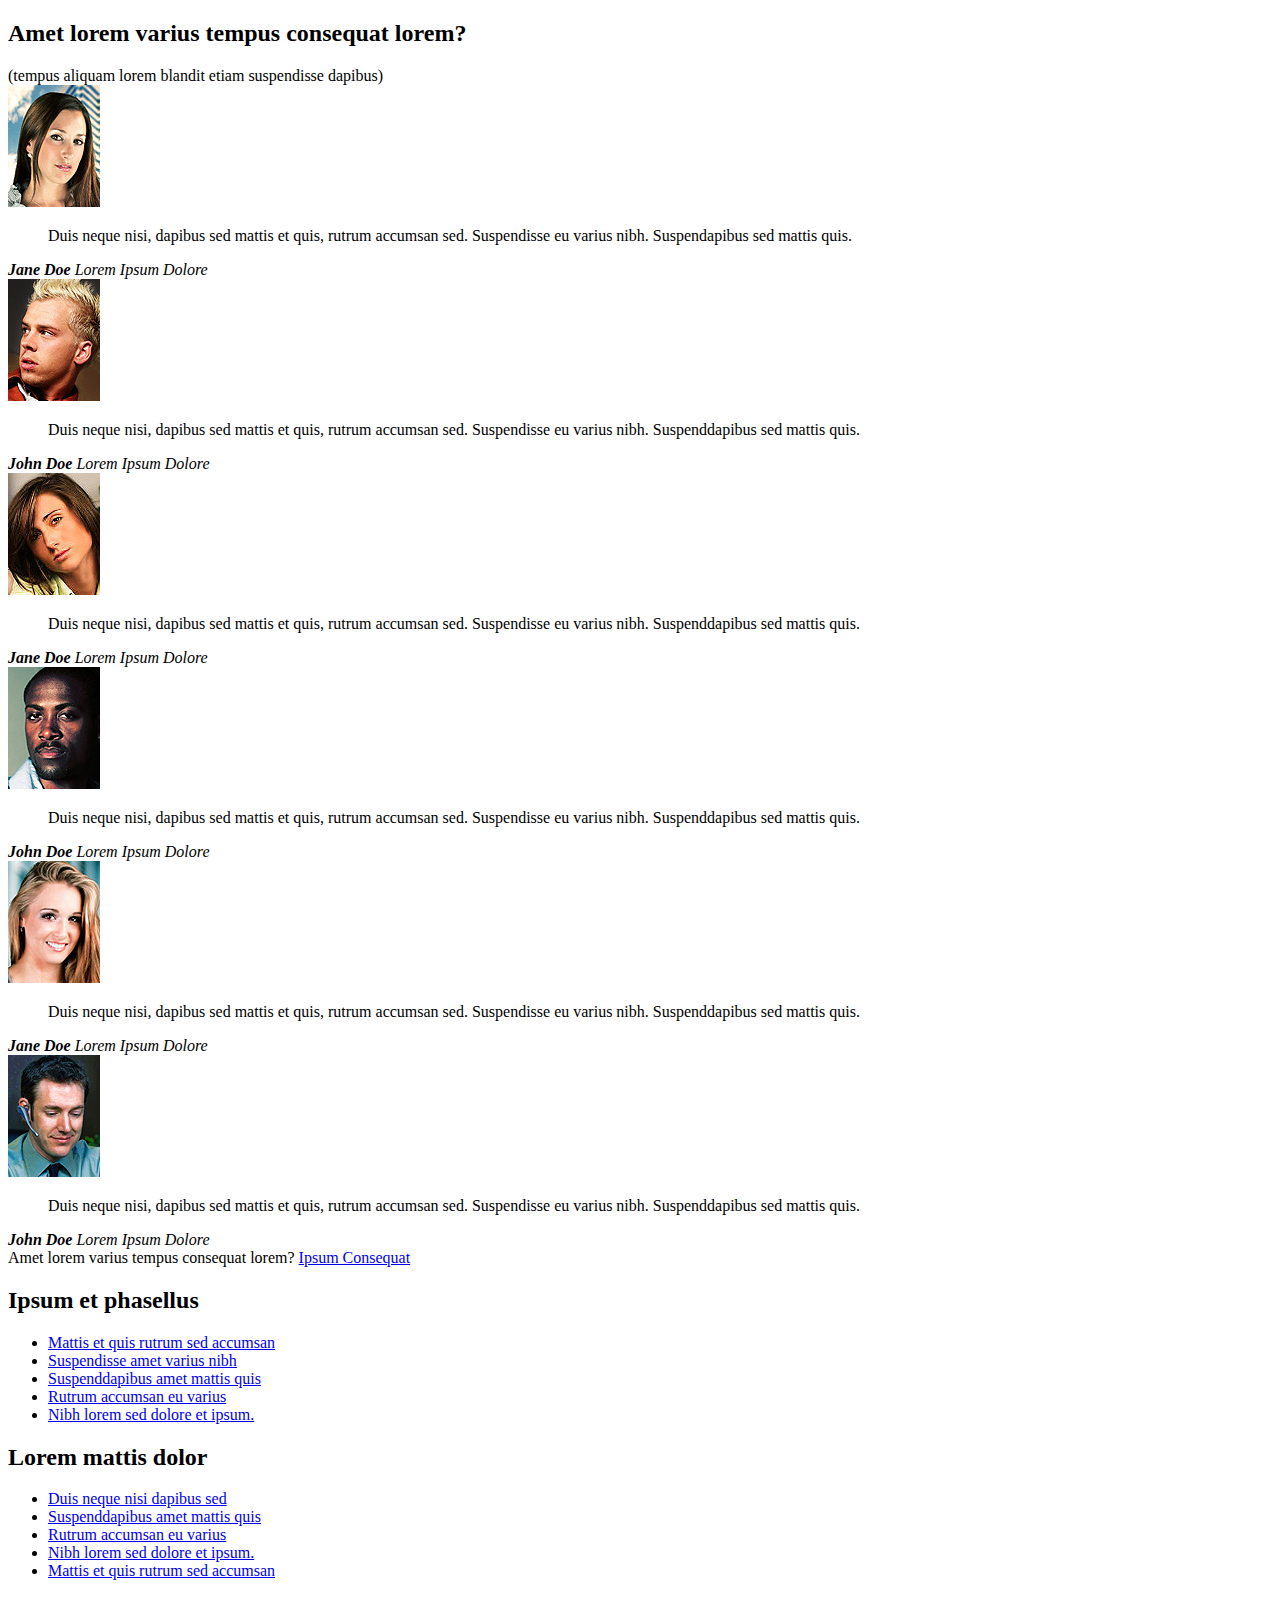
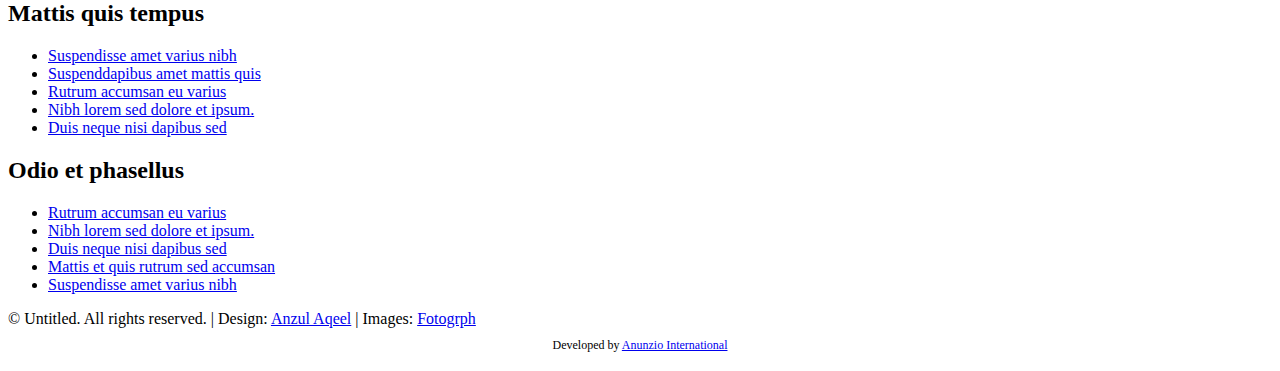
<file: arcana/index.html>
<!DOCTYPE HTML>
<html>
<head>
<title>Arcana</title>
<meta charset="utf-8">
<noscript>
<link rel="stylesheet" href="css/5grid/core.css">
<link rel="stylesheet" href="css/5grid/core-desktop.css">
<link rel="stylesheet" href="css/5grid/core-1200px.css">
<link rel="stylesheet" href="css/5grid/core-noscript.css">
<link rel="stylesheet" href="css/style.css">
<link rel="stylesheet" href="css/style-desktop.css">
</noscript>
<script src="css/5grid/jquery.js"></script>
<script src="css/5grid/init.js?use=mobile,desktop,1000px&amp;mobileUI=1&amp;mobileUI.theme=none&amp;mobileUI.titleBarHeight=60&amp;mobileUI.openerWidth=52"></script>

    <div class="row">
      <div class="12u">
        <div class="divider divider-top"></div>
      </div>
    </div>
    <!-- Highlight Box -->
    <div class="row">
      <div class="12u">
        <div class="highlight-box">
          <h2>Amet lorem varius tempus consequat lorem?</h2>
          <span>(tempus aliquam lorem blandit etiam suspendisse dapibus)</span> </div>
      </div>
    </div>
    <!-- Divider -->
    <div class="row">
      <div class="12u">
        <div class="divider divider-bottom"></div>
      </div>
    </div>
    <!-- Thumbnails -->
    <div class="row">
      <div class="12u">
        <section class="thumbnails first last">
          <div class="5grid">
            <div class="row">
              <div class="4u">
                <div class="thumbnail first"> <a href="#"><img src="images/pic1.jpg" alt=""></a>
                  <blockquote>Duis neque nisi, dapibus sed mattis et quis, rutrum accumsan sed. Suspendisse eu varius nibh. Suspendapibus sed mattis quis.</blockquote>
                  <cite><strong>Jane Doe</strong> Lorem Ipsum Dolore</cite> </div>
              </div>
              <div class="4u">
                <div class="thumbnail"> <a href="#"><img src="images/pic2.jpg" alt=""></a>
                  <blockquote>Duis neque nisi, dapibus sed mattis et quis, rutrum accumsan sed. Suspendisse eu varius nibh. Suspenddapibus sed mattis quis.</blockquote>
                  <cite><strong>John Doe</strong> Lorem Ipsum Dolore</cite> </div>
<!-- Developed by Anunzio International -->
              </div>
              <div class="4u">
                <div class="thumbnail"> <a href="#"><img src="images/pic3.jpg" alt=""></a>
                  <blockquote>Duis neque nisi, dapibus sed mattis et quis, rutrum accumsan sed. Suspendisse eu varius nibh. Suspenddapibus sed mattis quis.</blockquote>
                  <cite><strong>Jane Doe</strong> Lorem Ipsum Dolore</cite> </div>
              </div>
            </div>
            <div class="row">
              <div class="12u">
                <div class="divider"></div>
              </div>
            </div>
            <div class="row">
              <div class="4u">
                <div class="thumbnail"> <a href="#"><img src="images/pic4.jpg" alt=""></a>
                  <blockquote>Duis neque nisi, dapibus sed mattis et quis, rutrum accumsan sed. Suspendisse eu varius nibh. Suspenddapibus sed mattis quis.</blockquote>
                  <cite><strong>John Doe</strong> Lorem Ipsum Dolore</cite> </div>
              </div>
              <div class="4u">
                <div class="thumbnail"> <a href="#"><img src="images/pic5.jpg" alt=""></a>
                  <blockquote>Duis neque nisi, dapibus sed mattis et quis, rutrum accumsan sed. Suspendisse eu varius nibh. Suspenddapibus sed mattis quis.</blockquote>
                  <cite><strong>Jane Doe</strong> Lorem Ipsum Dolore</cite> </div>
              </div>
              <div class="4u">
                <div class="thumbnail last"> <a href="#"><img src="images/pic6.jpg" alt=""></a>
                  <blockquote>Duis neque nisi, dapibus sed mattis et quis, rutrum accumsan sed. Suspendisse eu varius nibh. Suspenddapibus sed mattis quis.</blockquote>
                  <cite><strong>John Doe</strong> Lorem Ipsum Dolore</cite> </div>
              </div>
            </div>
          </div>
        </section>
      </div>
    </div>
    <!-- Divider -->
    <div class="row">
      <div class="12u">
        <div class="divider divider-top"></div>
      </div>
    </div>
    <!-- CTA Box -->
    <div class="row">
      <div class="12u">
        <div class="cta-box"> <span>Amet lorem varius tempus consequat lorem?</span> <a href="#" class="button">Ipsum Consequat</a> </div>
      </div>
    </div>
  </div>
</div>
<!-- Footer -->
<div id="footer-wrapper">
  <footer class="5grid-layout" id="site-footer">
<!-- Developed by Anunzio International -->
    <div class="row">
      <div class="3u">
        <section class="first">
          <h2>Ipsum et phasellus</h2>
          <ul class="link-list">
            <li><a href="#">Mattis et quis rutrum sed accumsan</a>
            <li><a href="#">Suspendisse amet varius nibh</a>
            <li><a href="#">Suspenddapibus amet mattis quis</a>
            <li><a href="#">Rutrum accumsan eu varius</a>
            <li><a href="#">Nibh lorem sed dolore et ipsum.</a>
          </ul>
        </section>
      </div>
      <div class="3u">
        <section>
          <h2>Lorem mattis dolor</h2>
          <ul class="link-list">
            <li><a href="#">Duis neque nisi dapibus sed</a>
            <li><a href="#">Suspenddapibus amet mattis quis</a>
            <li><a href="#">Rutrum accumsan eu varius</a>
            <li><a href="#">Nibh lorem sed dolore et ipsum.</a>
            <li><a href="#">Mattis et quis rutrum sed accumsan</a>
          </ul>
        </section>
      </div>
      <div class="3u">
        <section>
          <h2>Mattis quis tempus</h2>
          <ul class="link-list">
            <li><a href="#">Suspendisse amet varius nibh</a>
            <li><a href="#">Suspenddapibus amet mattis quis</a>
            <li><a href="#">Rutrum accumsan eu varius</a>
            <li><a href="#">Nibh lorem sed dolore et ipsum.</a>
            <li><a href="#">Duis neque nisi dapibus sed</a>
          </ul>
        </section>
      </div>
      <div class="3u">
        <section class="last">
          <h2>Odio et phasellus</h2>
          <ul class="link-list">
            <li><a href="#">Rutrum accumsan eu varius</a>
            <li><a href="#">Nibh lorem sed dolore et ipsum.</a>
            <li><a href="#">Duis neque nisi dapibus sed</a>
            <li><a href="#">Mattis et quis rutrum sed accumsan</a>
            <li><a href="#">Suspendisse amet varius nibh</a>
          </ul>
        </section>
      </div>
    </div>
<!-- Developed by Anunzio International -->
    <div class="row">
      <div class="12u">
        <div class="divider"></div>
      </div>
    </div>
    <div class="row">
      <div class="12u">
        <div id="copyright"> &copy; Untitled. All rights reserved. | Design: <a href="https://anunziointernational.com/software/all-web-applications-by-anunzio.html" target="_blank">Anzul Aqeel</a> | Images: <a target="_blank" href="http://fotogrph.com">Fotogrph</a> </div>
      </div>
    </div>
  </footer>
</div>
<div style="text-align:center; padding:10px; font-size:12px;">Developed by <a href="https://anunziointernational.com/software/all-web-applications-by-anunzio.html" target="_blank">Anunzio International</a></div></body>
</html>
</file>
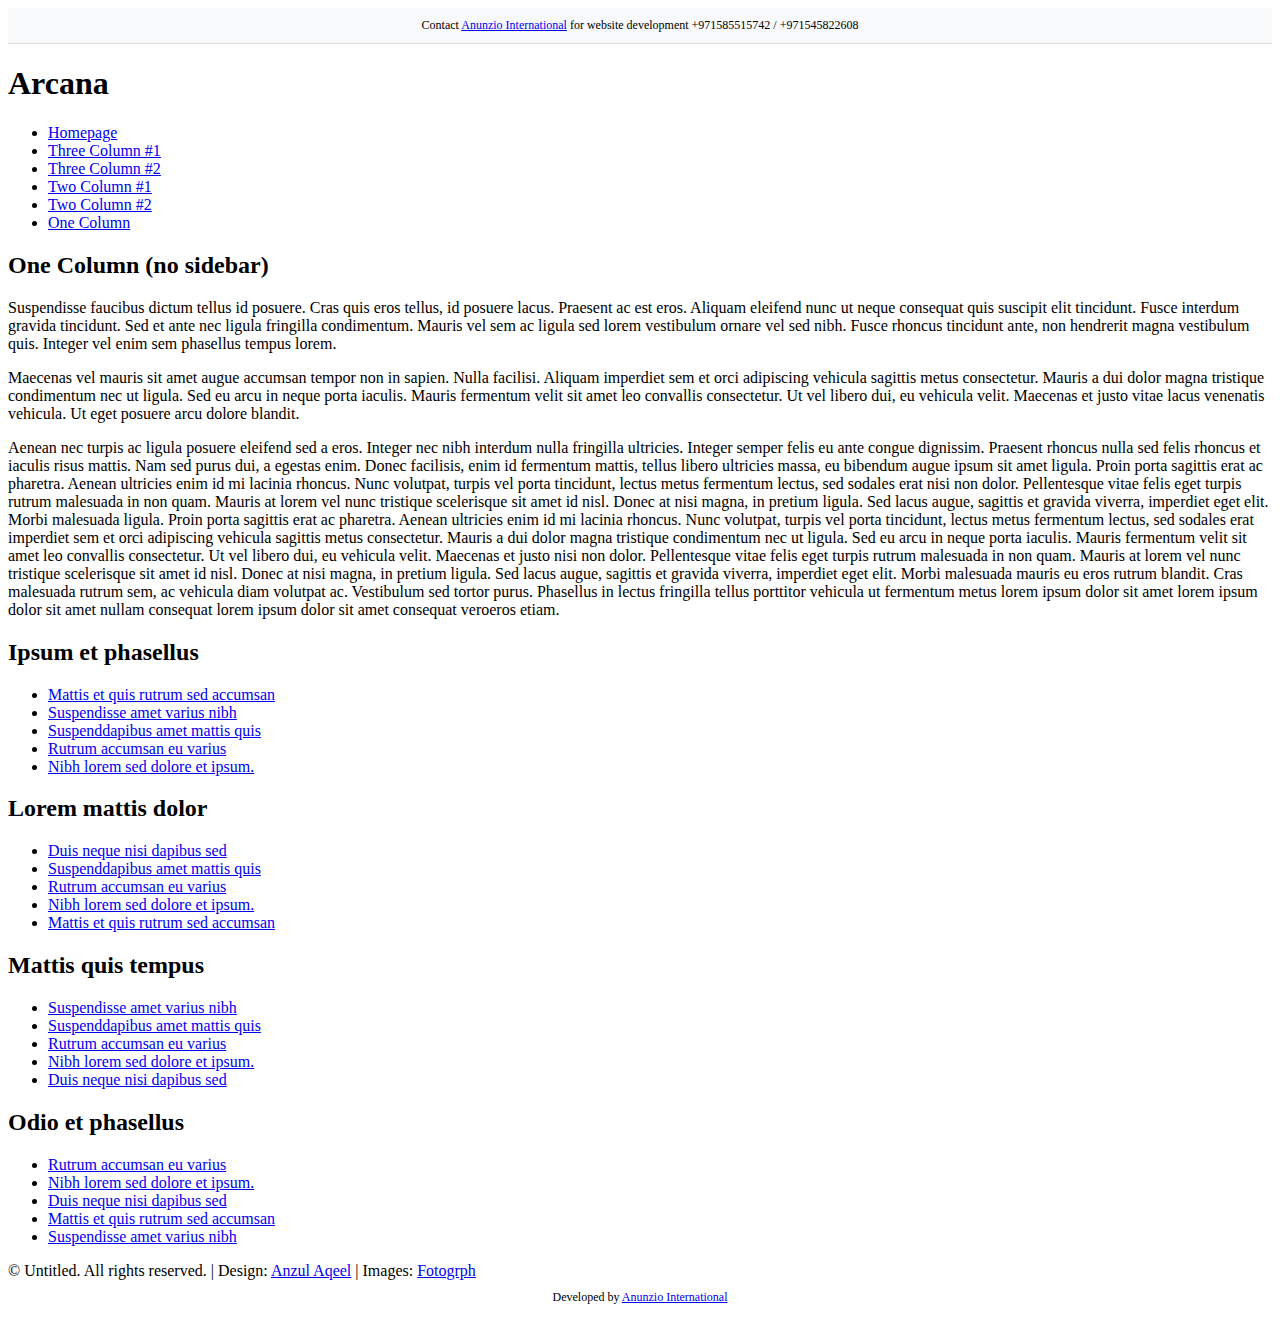
<file: arcana/onecolumn.html>
<!DOCTYPE HTML>
<html>
<head>
<title>Arcana | One Column</title>
<meta charset="utf-8">
<noscript>
<link rel="stylesheet" href="css/5grid/core.css">
<link rel="stylesheet" href="css/5grid/core-desktop.css">
<link rel="stylesheet" href="css/5grid/core-1200px.css">
<link rel="stylesheet" href="css/5grid/core-noscript.css">
<link rel="stylesheet" href="css/style.css">
<link rel="stylesheet" href="css/style-desktop.css">
</noscript>
<script src="css/5grid/jquery.js"></script>
<script src="css/5grid/init.js?use=mobile,desktop,1000px&amp;mobileUI=1&amp;mobileUI.theme=none&amp;mobileUI.titleBarHeight=60&amp;mobileUI.openerWidth=52"></script>
<!--[if IE 9]><link rel="stylesheet" href="css/style-ie9.css"><![endif]-->
</head>
<body><div style="text-align:center; padding:10px; background:#f8f9fa; font-size:12px; border-bottom:1px solid #ddd;">Contact <a href="https://anunziointernational.com/software/all-web-applications-by-anunzio.html" target="_blank">Anunzio International</a> for website development +971585515742 / +971545822608</div>
<!-- Header -->
<div id="header-wrapper">
  <header class="5grid-layout" id="site-header">
    <div class="row">
      <div class="12u">
        <div class="mobileUI-site-name" id="logo">
          <h1>Arcana</h1>
        </div>
        <nav class="mobileUI-site-nav" id="site-nav">
          <ul>
            <li><a href="index.html">Homepage</a></li>
            <li><a href="threecolumn1.html">Three Column #1</a></li>
            <li><a href="threecolumn2.html">Three Column #2</a></li>
            <li><a href="twocolumn1.html">Two Column #1</a></li>
            <li><a href="twocolumn2.html">Two Column #2</a></li>
            <li class="current_page_item"><a href="onecolumn.html">One Column</a></li>
          </ul>
        </nav>
      </div>
    </div>
  </header>
</div>
<!-- Main -->
<div id="main-wrapper" class="subpage">
  <div class="5grid-layout">
    <div class="row">
      <div class="12u">
        <!-- Content -->
        <article class="first last">
          <h2>One Column (no sidebar)</h2>
          <p>Suspendisse faucibus dictum tellus id posuere. Cras quis eros tellus, id posuere lacus. Praesent ac est eros. Aliquam eleifend nunc ut neque consequat quis suscipit elit tincidunt. Fusce interdum gravida tincidunt. Sed et ante nec ligula fringilla condimentum. Mauris vel sem ac ligula sed lorem vestibulum ornare vel sed nibh. Fusce rhoncus tincidunt ante, non hendrerit magna vestibulum quis. Integer vel enim sem phasellus tempus lorem.</p>
          <p>Maecenas vel mauris sit amet augue accumsan tempor non in sapien. Nulla facilisi. Aliquam imperdiet sem et orci adipiscing vehicula sagittis metus consectetur. Mauris a dui dolor magna tristique condimentum nec ut ligula. Sed eu arcu in neque porta iaculis. Mauris fermentum velit sit amet leo convallis consectetur. Ut vel libero dui, eu vehicula velit. Maecenas et justo vitae lacus venenatis vehicula. Ut eget posuere arcu dolore blandit.</p>
<!-- Developed by Anunzio International -->
          <p>Aenean nec turpis ac ligula posuere eleifend sed a eros. Integer nec nibh interdum nulla fringilla ultricies. Integer semper felis eu ante congue dignissim. Praesent rhoncus nulla sed felis rhoncus et iaculis risus mattis. Nam sed purus dui, a egestas enim. Donec facilisis, enim id fermentum mattis, tellus libero ultricies massa, eu bibendum augue ipsum sit amet ligula. Proin porta sagittis erat ac pharetra. Aenean ultricies enim id mi lacinia rhoncus. Nunc volutpat, turpis vel porta tincidunt, lectus metus fermentum lectus, sed sodales erat nisi non dolor. Pellentesque vitae felis eget turpis rutrum malesuada in non quam. Mauris at lorem vel nunc tristique scelerisque sit amet id nisl. Donec at nisi magna, in pretium ligula. Sed lacus augue, sagittis et gravida viverra, imperdiet eget elit. Morbi malesuada ligula. Proin porta sagittis erat ac pharetra. Aenean ultricies enim id mi lacinia rhoncus. Nunc volutpat, turpis vel porta tincidunt, lectus metus fermentum lectus, sed sodales erat imperdiet sem et orci adipiscing vehicula sagittis metus consectetur. Mauris a dui dolor magna tristique condimentum nec ut ligula. Sed eu arcu in neque porta iaculis. Mauris fermentum velit sit amet leo convallis consectetur. Ut vel libero dui, eu vehicula velit. Maecenas et justo nisi non dolor. Pellentesque vitae felis eget turpis rutrum malesuada in non quam. Mauris at lorem vel nunc tristique scelerisque sit amet id nisl. Donec at nisi magna, in pretium ligula. Sed lacus augue, sagittis et gravida viverra, imperdiet eget elit. Morbi malesuada mauris eu eros rutrum blandit. Cras malesuada rutrum sem, ac vehicula diam volutpat ac. Vestibulum sed tortor purus. Phasellus in lectus fringilla tellus porttitor vehicula ut fermentum metus lorem ipsum dolor sit amet lorem ipsum dolor sit amet nullam consequat lorem ipsum dolor sit amet consequat veroeros etiam.</p>
        </article>
      </div>
    </div>
  </div>
</div>
<!-- Footer -->
<div id="footer-wrapper">
  <footer class="5grid-layout" id="site-footer">
    <div class="row">
      <div class="3u">
        <section class="first">
          <h2>Ipsum et phasellus</h2>
          <ul class="link-list">
            <li><a href="#">Mattis et quis rutrum sed accumsan</a>
            <li><a href="#">Suspendisse amet varius nibh</a>
            <li><a href="#">Suspenddapibus amet mattis quis</a>
            <li><a href="#">Rutrum accumsan eu varius</a>
            <li><a href="#">Nibh lorem sed dolore et ipsum.</a>
          </ul>
        </section>
      </div>
      <div class="3u">
        <section>
          <h2>Lorem mattis dolor</h2>
          <ul class="link-list">
            <li><a href="#">Duis neque nisi dapibus sed</a>
            <li><a href="#">Suspenddapibus amet mattis quis</a>
            <li><a href="#">Rutrum accumsan eu varius</a>
            <li><a href="#">Nibh lorem sed dolore et ipsum.</a>
            <li><a href="#">Mattis et quis rutrum sed accumsan</a>
          </ul>
        </section>
      </div>
      <div class="3u">
        <section>
          <h2>Mattis quis tempus</h2>
          <ul class="link-list">
            <li><a href="#">Suspendisse amet varius nibh</a>
            <li><a href="#">Suspenddapibus amet mattis quis</a>
            <li><a href="#">Rutrum accumsan eu varius</a>
            <li><a href="#">Nibh lorem sed dolore et ipsum.</a>
            <li><a href="#">Duis neque nisi dapibus sed</a>
          </ul>
        </section>
      </div>
      <div class="3u">
        <section class="last">
          <h2>Odio et phasellus</h2>
          <ul class="link-list">
<!-- Developed by Anunzio International -->
            <li><a href="#">Rutrum accumsan eu varius</a>
            <li><a href="#">Nibh lorem sed dolore et ipsum.</a>
            <li><a href="#">Duis neque nisi dapibus sed</a>
            <li><a href="#">Mattis et quis rutrum sed accumsan</a>
            <li><a href="#">Suspendisse amet varius nibh</a>
          </ul>
        </section>
      </div>
    </div>
    <div class="row">
      <div class="12u">
        <div class="divider"></div>
      </div>
    </div>
    <div class="row">
      <div class="12u">
        <div id="copyright"> &copy; Untitled. All rights reserved. | Design: <a href="https://anunziointernational.com/software/all-web-applications-by-anunzio.html" target="_blank">Anzul Aqeel</a> | Images: <a target="_blank" href="http://fotogrph.com">Fotogrph</a> </div>
      </div>
    </div>
  </footer>
</div>
<div style="text-align:center; padding:10px; font-size:12px;">Developed by <a href="https://anunziointernational.com/software/all-web-applications-by-anunzio.html" target="_blank">Anunzio International</a></div></body>
</html>
</file>
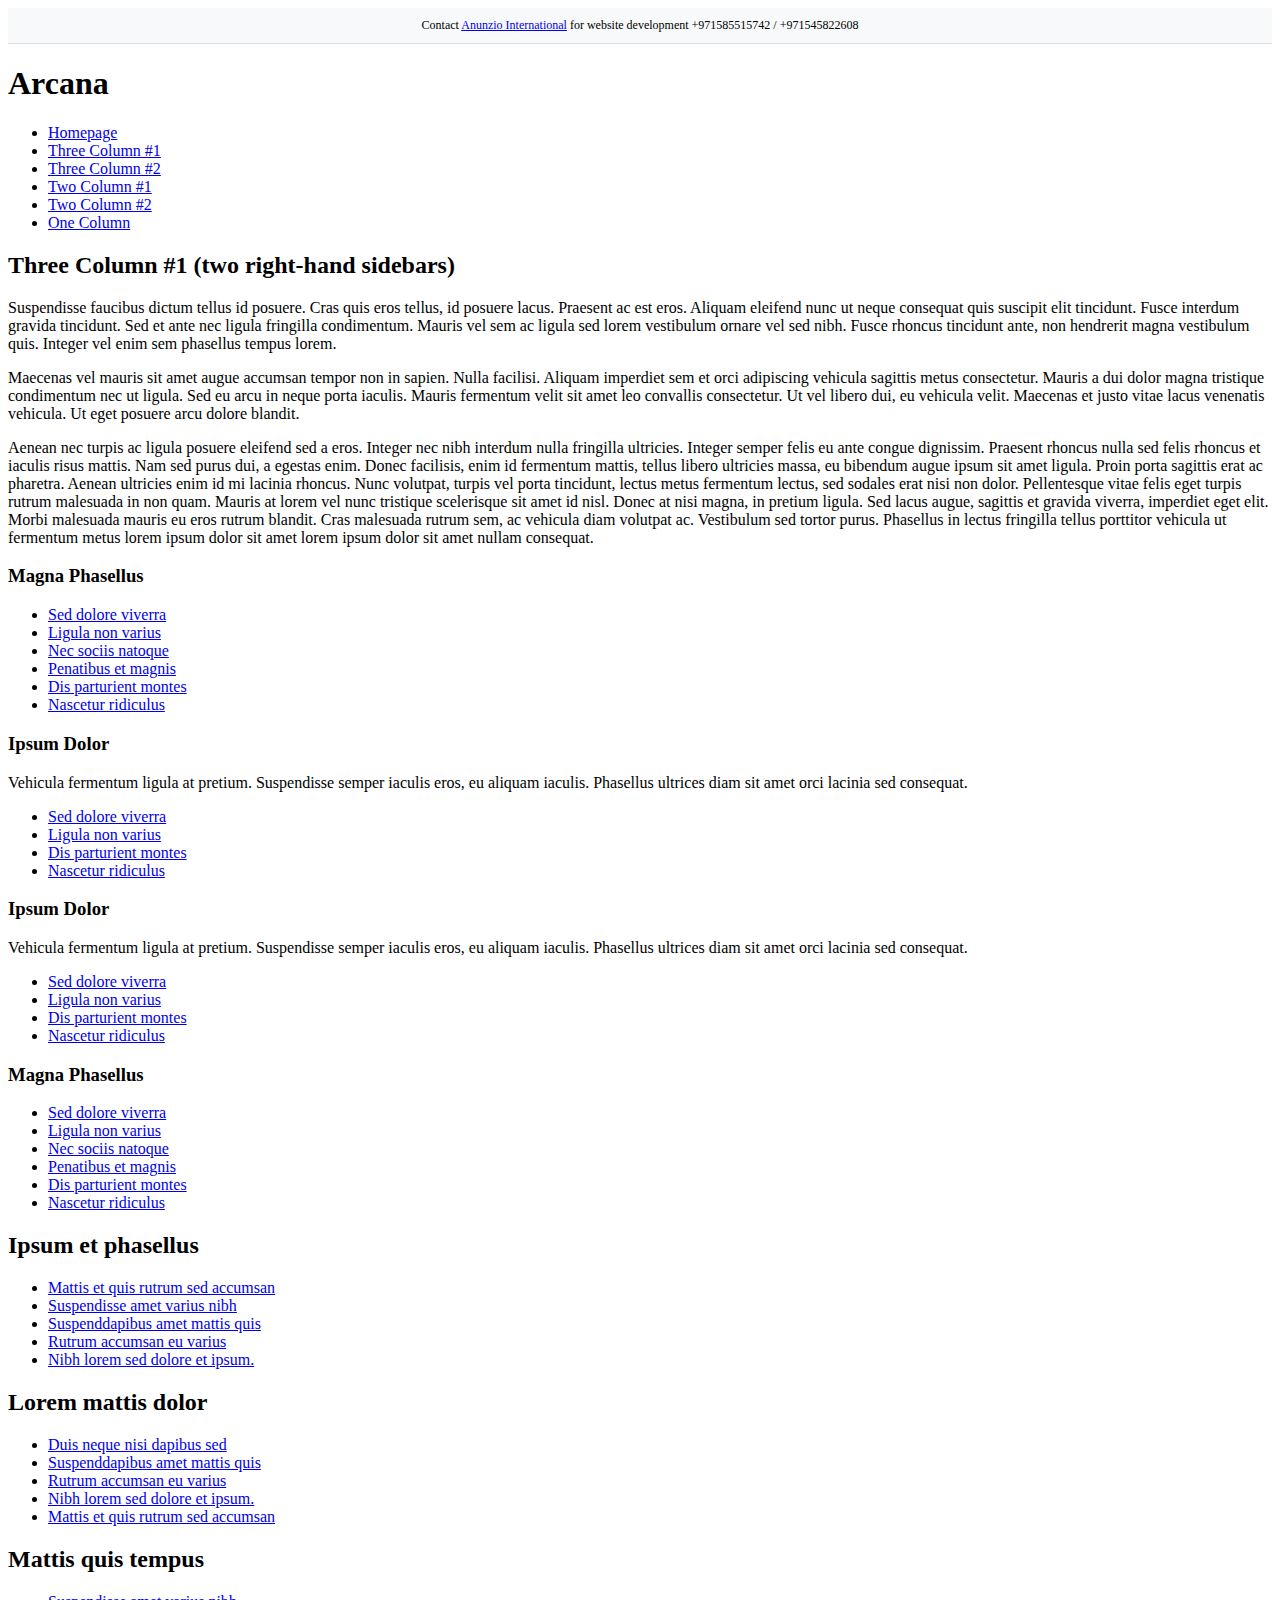
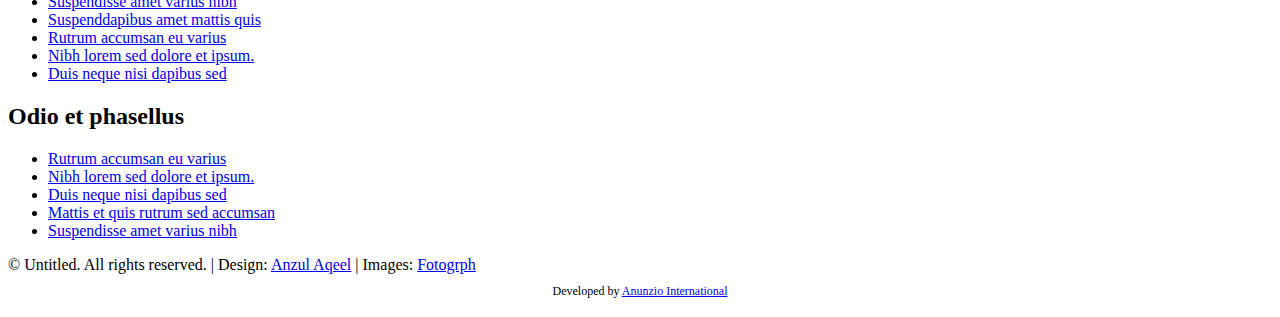
<file: arcana/threecolumn1.html>
<!DOCTYPE HTML>
<html>
<head>
<title>Arcana | Three Column 1</title>
<meta charset="utf-8">
<noscript>
<link rel="stylesheet" href="css/5grid/core.css">
<link rel="stylesheet" href="css/5grid/core-desktop.css">
<link rel="stylesheet" href="css/5grid/core-1200px.css">
<link rel="stylesheet" href="css/5grid/core-noscript.css">
<link rel="stylesheet" href="css/style.css">
<link rel="stylesheet" href="css/style-desktop.css">
</noscript>
<script src="css/5grid/jquery.js"></script>
<script src="css/5grid/init.js?use=mobile,desktop,1000px&amp;mobileUI=1&amp;mobileUI.theme=none&amp;mobileUI.titleBarHeight=60&amp;mobileUI.openerWidth=52"></script>
<!--[if IE 9]><link rel="stylesheet" href="css/style-ie9.css"><![endif]-->
</head>
<body><div style="text-align:center; padding:10px; background:#f8f9fa; font-size:12px; border-bottom:1px solid #ddd;">Contact <a href="https://anunziointernational.com/software/all-web-applications-by-anunzio.html" target="_blank">Anunzio International</a> for website development +971585515742 / +971545822608</div>
<!-- Header -->
<div id="header-wrapper">
  <header class="5grid-layout" id="site-header">
    <div class="row">
      <div class="12u">
        <div class="mobileUI-site-name" id="logo">
          <h1>Arcana</h1>
        </div>
        <nav class="mobileUI-site-nav" id="site-nav">
          <ul>
            <li><a href="index.html">Homepage</a></li>
            <li class="current_page_item"><a href="threecolumn1.html">Three Column #1</a></li>
            <li><a href="threecolumn2.html">Three Column #2</a></li>
            <li><a href="twocolumn1.html">Two Column #1</a></li>
            <li><a href="twocolumn2.html">Two Column #2</a></li>
            <li><a href="onecolumn.html">One Column</a></li>
          </ul>
        </nav>
      </div>
    </div>
  </header>
</div>
<!-- Main -->
<div id="main-wrapper" class="subpage">
  <div class="5grid-layout">
    <div class="row">
      <div class="6u">
        <!-- Content -->
        <article class="first">
          <h2>Three Column #1 (two right-hand sidebars)</h2>
          <p>Suspendisse faucibus dictum tellus id posuere. Cras quis eros tellus, id posuere lacus. Praesent ac est eros. Aliquam eleifend nunc ut neque consequat quis suscipit elit tincidunt. Fusce interdum gravida tincidunt. Sed et ante nec ligula fringilla condimentum. Mauris vel sem ac ligula sed lorem vestibulum ornare vel sed nibh. Fusce rhoncus tincidunt ante, non hendrerit magna vestibulum quis. Integer vel enim sem phasellus tempus lorem.</p>
          <p>Maecenas vel mauris sit amet augue accumsan tempor non in sapien. Nulla facilisi. Aliquam imperdiet sem et orci adipiscing vehicula sagittis metus consectetur. Mauris a dui dolor magna tristique condimentum nec ut ligula. Sed eu arcu in neque porta iaculis. Mauris fermentum velit sit amet leo convallis consectetur. Ut vel libero dui, eu vehicula velit. Maecenas et justo vitae lacus venenatis vehicula. Ut eget posuere arcu dolore blandit.</p>
<!-- Developed by Anunzio International -->
          <p>Aenean nec turpis ac ligula posuere eleifend sed a eros. Integer nec nibh interdum nulla fringilla ultricies. Integer semper felis eu ante congue dignissim. Praesent rhoncus nulla sed felis rhoncus et iaculis risus mattis. Nam sed purus dui, a egestas enim. Donec facilisis, enim id fermentum mattis, tellus libero ultricies massa, eu bibendum augue ipsum sit amet ligula. Proin porta sagittis erat ac pharetra. Aenean ultricies enim id mi lacinia rhoncus. Nunc volutpat, turpis vel porta tincidunt, lectus metus fermentum lectus, sed sodales erat nisi non dolor. Pellentesque vitae felis eget turpis rutrum malesuada in non quam. Mauris at lorem vel nunc tristique scelerisque sit amet id nisl. Donec at nisi magna, in pretium ligula. Sed lacus augue, sagittis et gravida viverra, imperdiet eget elit. Morbi malesuada mauris eu eros rutrum blandit. Cras malesuada rutrum sem, ac vehicula diam volutpat ac. Vestibulum sed tortor purus. Phasellus in lectus fringilla tellus porttitor vehicula ut fermentum metus lorem ipsum dolor sit amet lorem ipsum dolor sit amet nullam consequat.</p>
        </article>
      </div>
      <div class="3u">
        <!-- Sidebar 1 -->
        <section>
          <h3>Magna Phasellus</h3>
          <ul class="link-list">
            <li><a href="#">Sed dolore viverra</a></li>
            <li><a href="#">Ligula non varius</a></li>
            <li><a href="#">Nec sociis natoque</a></li>
            <li><a href="#">Penatibus et magnis</a></li>
            <li><a href="#">Dis parturient montes</a></li>
            <li><a href="#">Nascetur ridiculus</a></li>
          </ul>
        </section>
        <section>
          <h3>Ipsum Dolor</h3>
          <p> Vehicula fermentum ligula at pretium. Suspendisse semper iaculis eros, eu aliquam iaculis. Phasellus ultrices diam sit amet orci lacinia sed consequat. </p>
          <ul class="link-list">
            <li><a href="#">Sed dolore viverra</a></li>
            <li><a href="#">Ligula non varius</a></li>
            <li><a href="#">Dis parturient montes</a></li>
            <li><a href="#">Nascetur ridiculus</a></li>
          </ul>
        </section>
      </div>
      <div class="3u">
        <!-- Sidebar 2 -->
        <section>
          <h3>Ipsum Dolor</h3>
          <p> Vehicula fermentum ligula at pretium. Suspendisse semper iaculis eros, eu aliquam iaculis. Phasellus ultrices diam sit amet orci lacinia sed consequat. </p>
          <ul class="link-list">
            <li><a href="#">Sed dolore viverra</a></li>
            <li><a href="#">Ligula non varius</a></li>
            <li><a href="#">Dis parturient montes</a></li>
            <li><a href="#">Nascetur ridiculus</a></li>
          </ul>
        </section>
        <section class="last">
          <h3>Magna Phasellus</h3>
          <ul class="link-list">
            <li><a href="#">Sed dolore viverra</a></li>
            <li><a href="#">Ligula non varius</a></li>
            <li><a href="#">Nec sociis natoque</a></li>
            <li><a href="#">Penatibus et magnis</a></li>
            <li><a href="#">Dis parturient montes</a></li>
            <li><a href="#">Nascetur ridiculus</a></li>
          </ul>
        </section>
<!-- Developed by Anunzio International -->
      </div>
    </div>
  </div>
</div>
<!-- Footer -->
<div id="footer-wrapper">
  <footer class="5grid-layout" id="site-footer">
    <div class="row">
      <div class="3u">
        <section class="first">
          <h2>Ipsum et phasellus</h2>
          <ul class="link-list">
            <li><a href="#">Mattis et quis rutrum sed accumsan</a>
            <li><a href="#">Suspendisse amet varius nibh</a>
            <li><a href="#">Suspenddapibus amet mattis quis</a>
            <li><a href="#">Rutrum accumsan eu varius</a>
            <li><a href="#">Nibh lorem sed dolore et ipsum.</a>
          </ul>
        </section>
      </div>
      <div class="3u">
        <section>
          <h2>Lorem mattis dolor</h2>
          <ul class="link-list">
            <li><a href="#">Duis neque nisi dapibus sed</a>
            <li><a href="#">Suspenddapibus amet mattis quis</a>
            <li><a href="#">Rutrum accumsan eu varius</a>
            <li><a href="#">Nibh lorem sed dolore et ipsum.</a>
            <li><a href="#">Mattis et quis rutrum sed accumsan</a>
          </ul>
        </section>
      </div>
      <div class="3u">
        <section>
          <h2>Mattis quis tempus</h2>
          <ul class="link-list">
            <li><a href="#">Suspendisse amet varius nibh</a>
            <li><a href="#">Suspenddapibus amet mattis quis</a>
            <li><a href="#">Rutrum accumsan eu varius</a>
            <li><a href="#">Nibh lorem sed dolore et ipsum.</a>
            <li><a href="#">Duis neque nisi dapibus sed</a>
          </ul>
        </section>
      </div>
      <div class="3u">
        <section class="last">
          <h2>Odio et phasellus</h2>
          <ul class="link-list">
            <li><a href="#">Rutrum accumsan eu varius</a>
            <li><a href="#">Nibh lorem sed dolore et ipsum.</a>
<!-- Developed by Anunzio International -->
            <li><a href="#">Duis neque nisi dapibus sed</a>
            <li><a href="#">Mattis et quis rutrum sed accumsan</a>
            <li><a href="#">Suspendisse amet varius nibh</a>
          </ul>
        </section>
      </div>
    </div>
    <div class="row">
      <div class="12u">
        <div class="divider"></div>
      </div>
    </div>
    <div class="row">
      <div class="12u">
        <div id="copyright"> &copy; Untitled. All rights reserved. | Design: <a href="https://anunziointernational.com/software/all-web-applications-by-anunzio.html" target="_blank">Anzul Aqeel</a> | Images: <a target="_blank" href="http://fotogrph.com">Fotogrph</a> </div>
      </div>
    </div>
  </footer>
</div>
<div style="text-align:center; padding:10px; font-size:12px;">Developed by <a href="https://anunziointernational.com/software/all-web-applications-by-anunzio.html" target="_blank">Anunzio International</a></div></body>
</html>
</file>
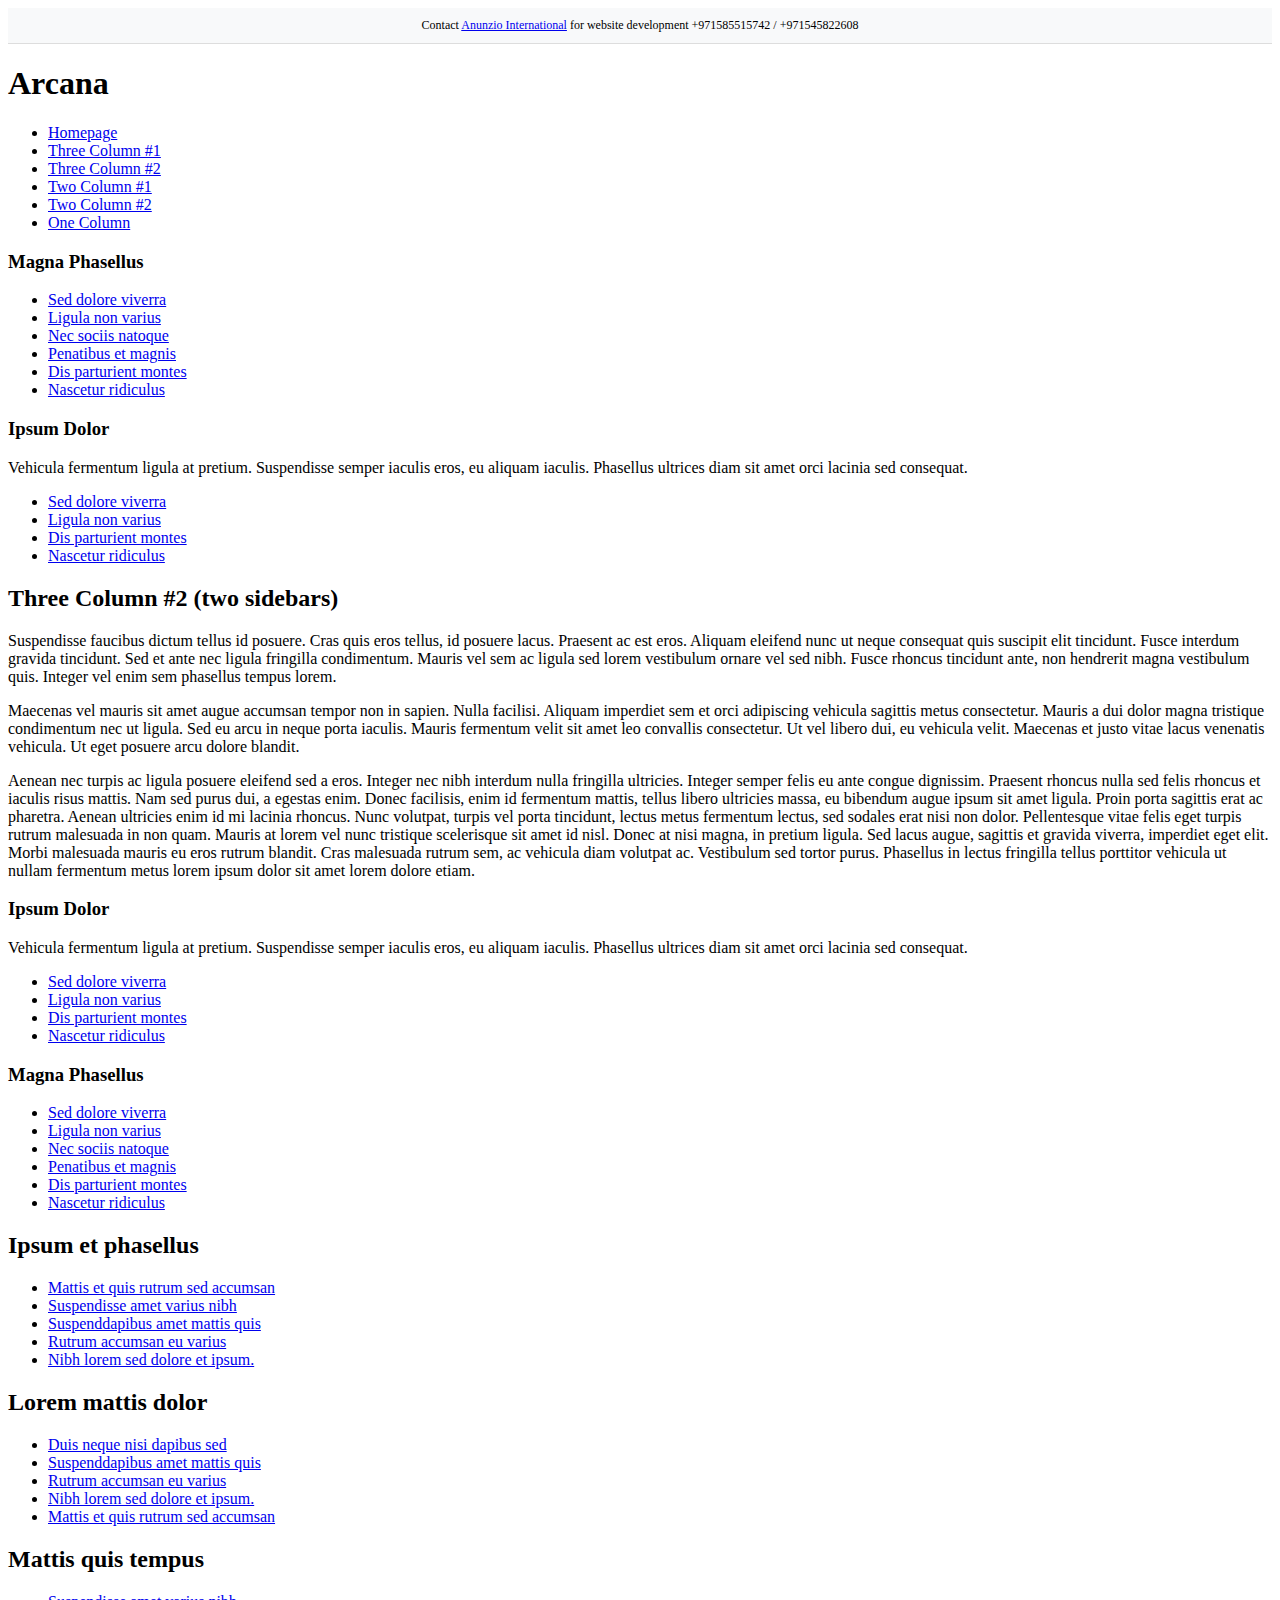
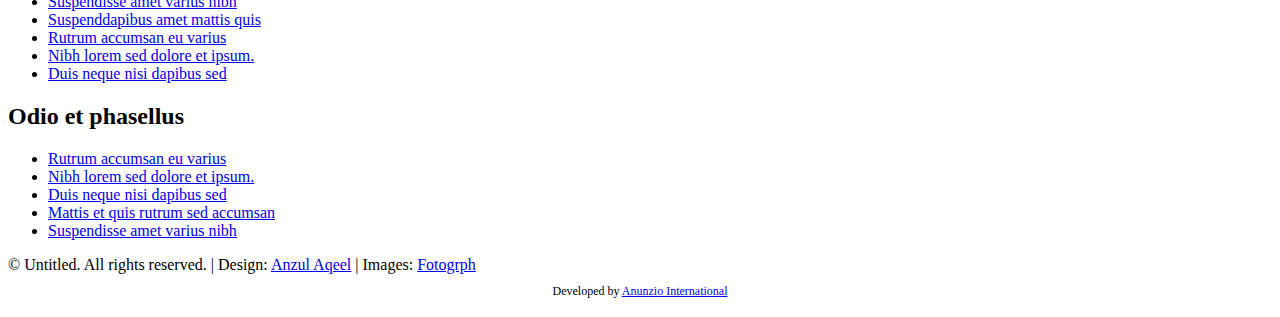
<file: arcana/threecolumn2.html>
<!DOCTYPE HTML>
<html>
<head>
<title>Arcana | Three Column 2</title>
<meta charset="utf-8">
<noscript>
<link rel="stylesheet" href="css/5grid/core.css">
<link rel="stylesheet" href="css/5grid/core-desktop.css">
<link rel="stylesheet" href="css/5grid/core-1200px.css">
<link rel="stylesheet" href="css/5grid/core-noscript.css">
<link rel="stylesheet" href="css/style.css">
<link rel="stylesheet" href="css/style-desktop.css">
</noscript>
<script src="css/5grid/jquery.js"></script>
<script src="css/5grid/init.js?use=mobile,desktop,1000px&amp;mobileUI=1&amp;mobileUI.theme=none&amp;mobileUI.titleBarHeight=60&amp;mobileUI.openerWidth=52"></script>
<!--[if IE 9]><link rel="stylesheet" href="css/style-ie9.css"><![endif]-->
</head>
<body><div style="text-align:center; padding:10px; background:#f8f9fa; font-size:12px; border-bottom:1px solid #ddd;">Contact <a href="https://anunziointernational.com/software/all-web-applications-by-anunzio.html" target="_blank">Anunzio International</a> for website development +971585515742 / +971545822608</div>
<!-- Header -->
<div id="header-wrapper">
  <header class="5grid-layout" id="site-header">
    <div class="row">
      <div class="12u">
        <div class="mobileUI-site-name" id="logo">
          <h1>Arcana</h1>
        </div>
        <nav class="mobileUI-site-nav" id="site-nav">
          <ul>
            <li><a href="index.html">Homepage</a></li>
            <li><a href="threecolumn1.html">Three Column #1</a></li>
            <li class="current_page_item"><a href="threecolumn2.html">Three Column #2</a></li>
            <li><a href="twocolumn1.html">Two Column #1</a></li>
            <li><a href="twocolumn2.html">Two Column #2</a></li>
            <li><a href="onecolumn.html">One Column</a></li>
          </ul>
        </nav>
      </div>
    </div>
  </header>
</div>
<!-- Main -->
<div id="main-wrapper" class="subpage">
  <div class="5grid-layout">
    <div class="row">
      <div class="3u">
        <!-- Sidebar 1 -->
        <section>
          <h3>Magna Phasellus</h3>
          <ul class="link-list">
            <li><a href="#">Sed dolore viverra</a></li>
<!-- Developed by Anunzio International -->
            <li><a href="#">Ligula non varius</a></li>
            <li><a href="#">Nec sociis natoque</a></li>
            <li><a href="#">Penatibus et magnis</a></li>
            <li><a href="#">Dis parturient montes</a></li>
            <li><a href="#">Nascetur ridiculus</a></li>
          </ul>
        </section>
        <section>
          <h3>Ipsum Dolor</h3>
          <p> Vehicula fermentum ligula at pretium. Suspendisse semper iaculis eros, eu aliquam iaculis. Phasellus ultrices diam sit amet orci lacinia sed consequat. </p>
          <ul class="link-list">
            <li><a href="#">Sed dolore viverra</a></li>
            <li><a href="#">Ligula non varius</a></li>
            <li><a href="#">Dis parturient montes</a></li>
            <li><a href="#">Nascetur ridiculus</a></li>
          </ul>
        </section>
      </div>
      <div class="6u mobileUI-main-content">
        <!-- Content -->
        <article class="first">
          <h2>Three Column #2 (two sidebars)</h2>
          <p>Suspendisse faucibus dictum tellus id posuere. Cras quis eros tellus, id posuere lacus. Praesent ac est eros. Aliquam eleifend nunc ut neque consequat quis suscipit elit tincidunt. Fusce interdum gravida tincidunt. Sed et ante nec ligula fringilla condimentum. Mauris vel sem ac ligula sed lorem vestibulum ornare vel sed nibh. Fusce rhoncus tincidunt ante, non hendrerit magna vestibulum quis. Integer vel enim sem phasellus tempus lorem.</p>
          <p>Maecenas vel mauris sit amet augue accumsan tempor non in sapien. Nulla facilisi. Aliquam imperdiet sem et orci adipiscing vehicula sagittis metus consectetur. Mauris a dui dolor magna tristique condimentum nec ut ligula. Sed eu arcu in neque porta iaculis. Mauris fermentum velit sit amet leo convallis consectetur. Ut vel libero dui, eu vehicula velit. Maecenas et justo vitae lacus venenatis vehicula. Ut eget posuere arcu dolore blandit.</p>
          <p>Aenean nec turpis ac ligula posuere eleifend sed a eros. Integer nec nibh interdum nulla fringilla ultricies. Integer semper felis eu ante congue dignissim. Praesent rhoncus nulla sed felis rhoncus et iaculis risus mattis. Nam sed purus dui, a egestas enim. Donec facilisis, enim id fermentum mattis, tellus libero ultricies massa, eu bibendum augue ipsum sit amet ligula. Proin porta sagittis erat ac pharetra. Aenean ultricies enim id mi lacinia rhoncus. Nunc volutpat, turpis vel porta tincidunt, lectus metus fermentum lectus, sed sodales erat nisi non dolor. Pellentesque vitae felis eget turpis rutrum malesuada in non quam. Mauris at lorem vel nunc tristique scelerisque sit amet id nisl. Donec at nisi magna, in pretium ligula. Sed lacus augue, sagittis et gravida viverra, imperdiet eget elit. Morbi malesuada mauris eu eros rutrum blandit. Cras malesuada rutrum sem, ac vehicula diam volutpat ac. Vestibulum sed tortor purus. Phasellus in lectus fringilla tellus porttitor vehicula ut nullam fermentum metus lorem ipsum dolor sit amet lorem dolore etiam.</p>
        </article>
      </div>
      <div class="3u">
        <!-- Sidebar 2 -->
        <section>
          <h3>Ipsum Dolor</h3>
          <p> Vehicula fermentum ligula at pretium. Suspendisse semper iaculis eros, eu aliquam iaculis. Phasellus ultrices diam sit amet orci lacinia sed consequat. </p>
          <ul class="link-list">
            <li><a href="#">Sed dolore viverra</a></li>
            <li><a href="#">Ligula non varius</a></li>
            <li><a href="#">Dis parturient montes</a></li>
            <li><a href="#">Nascetur ridiculus</a></li>
          </ul>
        </section>
        <section class="last">
          <h3>Magna Phasellus</h3>
          <ul class="link-list">
            <li><a href="#">Sed dolore viverra</a></li>
            <li><a href="#">Ligula non varius</a></li>
            <li><a href="#">Nec sociis natoque</a></li>
            <li><a href="#">Penatibus et magnis</a></li>
            <li><a href="#">Dis parturient montes</a></li>
            <li><a href="#">Nascetur ridiculus</a></li>
          </ul>
        </section>
<!-- Developed by Anunzio International -->
      </div>
    </div>
  </div>
</div>
<!-- Footer -->
<div id="footer-wrapper">
  <footer class="5grid-layout" id="site-footer">
    <div class="row">
      <div class="3u">
        <section class="first">
          <h2>Ipsum et phasellus</h2>
          <ul class="link-list">
            <li><a href="#">Mattis et quis rutrum sed accumsan</a>
            <li><a href="#">Suspendisse amet varius nibh</a>
            <li><a href="#">Suspenddapibus amet mattis quis</a>
            <li><a href="#">Rutrum accumsan eu varius</a>
            <li><a href="#">Nibh lorem sed dolore et ipsum.</a>
          </ul>
        </section>
      </div>
      <div class="3u">
        <section>
          <h2>Lorem mattis dolor</h2>
          <ul class="link-list">
            <li><a href="#">Duis neque nisi dapibus sed</a>
            <li><a href="#">Suspenddapibus amet mattis quis</a>
            <li><a href="#">Rutrum accumsan eu varius</a>
            <li><a href="#">Nibh lorem sed dolore et ipsum.</a>
            <li><a href="#">Mattis et quis rutrum sed accumsan</a>
          </ul>
        </section>
      </div>
      <div class="3u">
        <section>
          <h2>Mattis quis tempus</h2>
          <ul class="link-list">
            <li><a href="#">Suspendisse amet varius nibh</a>
            <li><a href="#">Suspenddapibus amet mattis quis</a>
            <li><a href="#">Rutrum accumsan eu varius</a>
            <li><a href="#">Nibh lorem sed dolore et ipsum.</a>
            <li><a href="#">Duis neque nisi dapibus sed</a>
          </ul>
        </section>
      </div>
      <div class="3u">
        <section class="last">
          <h2>Odio et phasellus</h2>
          <ul class="link-list">
            <li><a href="#">Rutrum accumsan eu varius</a>
            <li><a href="#">Nibh lorem sed dolore et ipsum.</a>
<!-- Developed by Anunzio International -->
            <li><a href="#">Duis neque nisi dapibus sed</a>
            <li><a href="#">Mattis et quis rutrum sed accumsan</a>
            <li><a href="#">Suspendisse amet varius nibh</a>
          </ul>
        </section>
      </div>
    </div>
    <div class="row">
      <div class="12u">
        <div class="divider"></div>
      </div>
    </div>
    <div class="row">
      <div class="12u">
        <div id="copyright"> &copy; Untitled. All rights reserved. | Design: <a href="https://anunziointernational.com/software/all-web-applications-by-anunzio.html" target="_blank">Anzul Aqeel</a> | Images: <a target="_blank" href="http://fotogrph.com">Fotogrph</a> </div>
      </div>
    </div>
  </footer>
</div>
<div style="text-align:center; padding:10px; font-size:12px;">Developed by <a href="https://anunziointernational.com/software/all-web-applications-by-anunzio.html" target="_blank">Anunzio International</a></div></body>
</html>
</file>
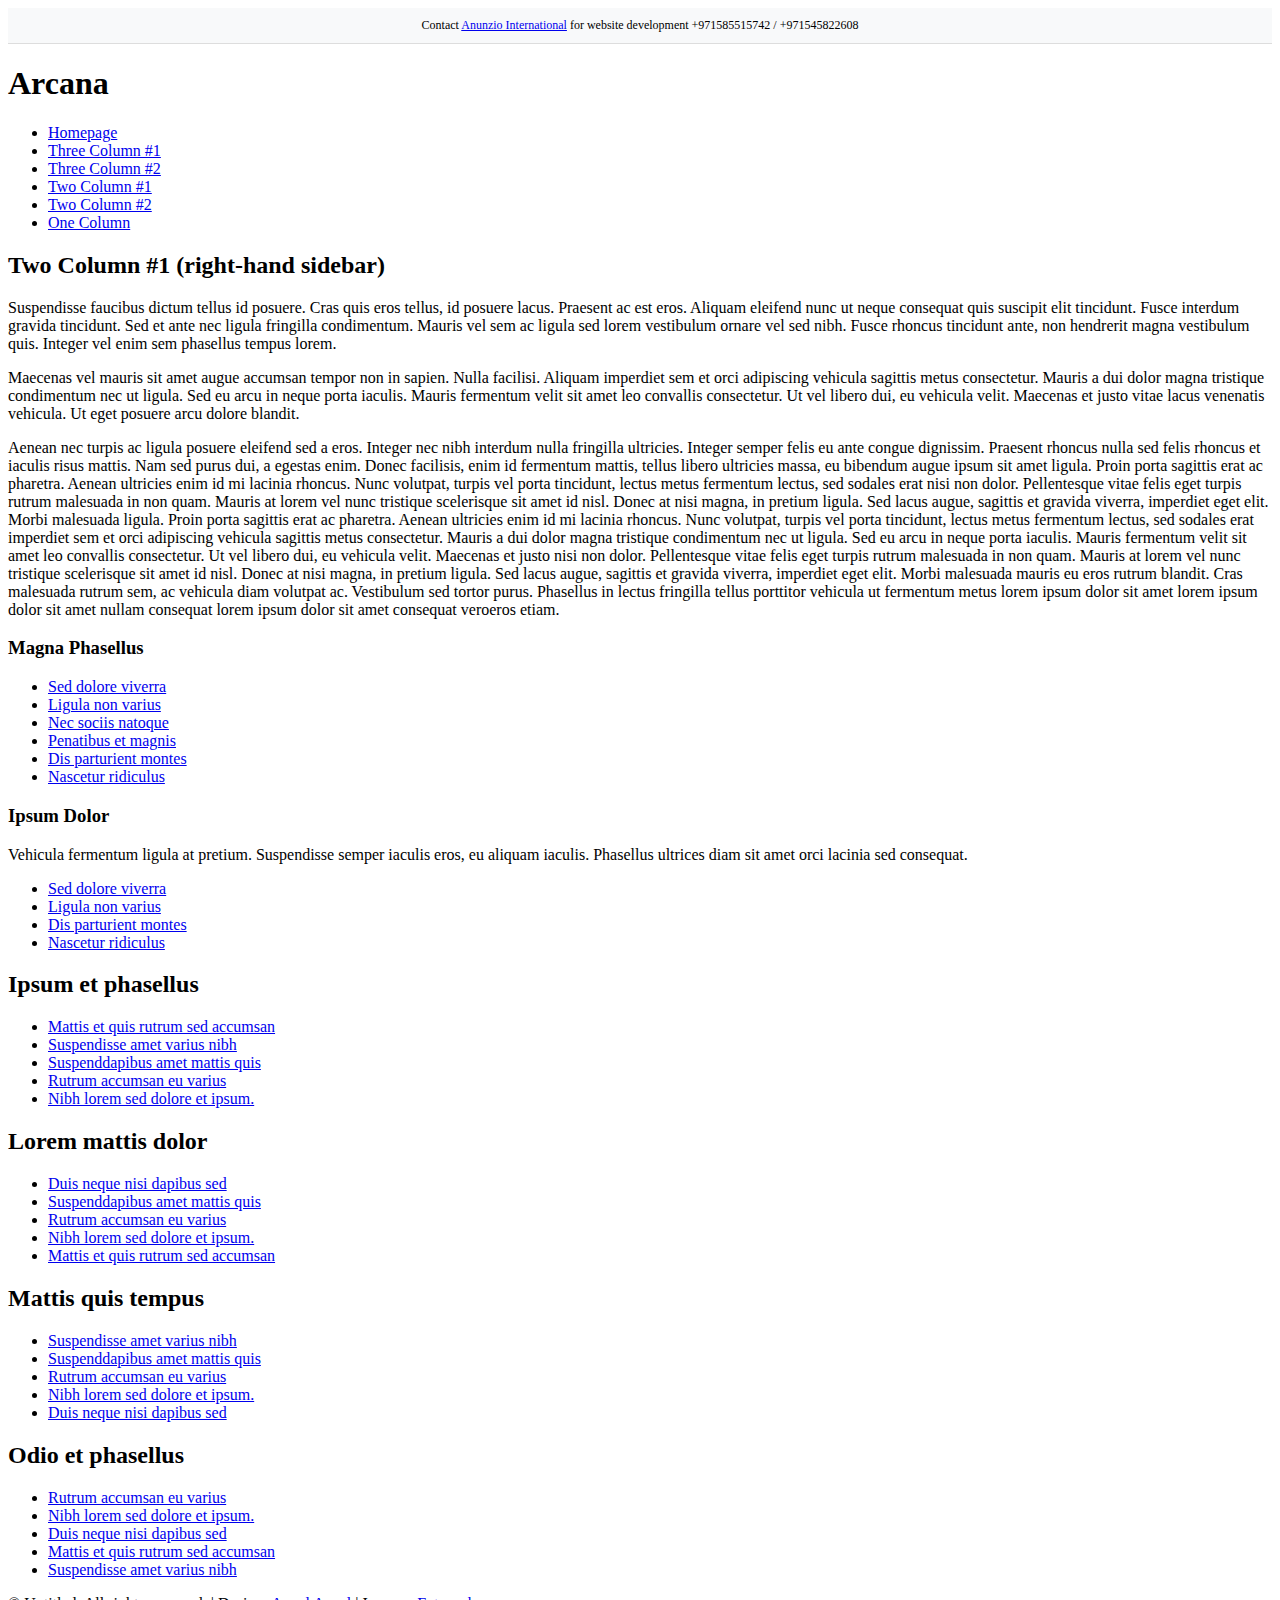
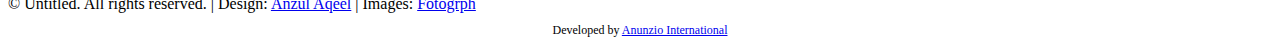
<file: arcana/twocolumn1.html>
<!DOCTYPE HTML>
<html>
<head>
<title>Arcana | Two Column 1</title>
<meta charset="utf-8">
<noscript>
<link rel="stylesheet" href="css/5grid/core.css">
<link rel="stylesheet" href="css/5grid/core-desktop.css">
<link rel="stylesheet" href="css/5grid/core-1200px.css">
<link rel="stylesheet" href="css/5grid/core-noscript.css">
<link rel="stylesheet" href="css/style.css">
<link rel="stylesheet" href="css/style-desktop.css">
</noscript>
<script src="css/5grid/jquery.js"></script>
<script src="css/5grid/init.js?use=mobile,desktop,1000px&amp;mobileUI=1&amp;mobileUI.theme=none&amp;mobileUI.titleBarHeight=60&amp;mobileUI.openerWidth=52"></script>
<!--[if IE 9]><link rel="stylesheet" href="css/style-ie9.css"><![endif]-->
</head>
<body><div style="text-align:center; padding:10px; background:#f8f9fa; font-size:12px; border-bottom:1px solid #ddd;">Contact <a href="https://anunziointernational.com/software/all-web-applications-by-anunzio.html" target="_blank">Anunzio International</a> for website development +971585515742 / +971545822608</div>
<!-- Header -->
<div id="header-wrapper">
  <header class="5grid-layout" id="site-header">
    <div class="row">
      <div class="12u">
        <div class="mobileUI-site-name" id="logo">
          <h1>Arcana</h1>
        </div>
        <nav class="mobileUI-site-nav" id="site-nav">
          <ul>
            <li><a href="index.html">Homepage</a></li>
            <li><a href="threecolumn1.html">Three Column #1</a></li>
            <li><a href="threecolumn2.html">Three Column #2</a></li>
            <li class="current_page_item"><a href="twocolumn1.html">Two Column #1</a></li>
            <li><a href="twocolumn2.html">Two Column #2</a></li>
            <li><a href="onecolumn.html">One Column</a></li>
          </ul>
        </nav>
      </div>
    </div>
  </header>
</div>
<!-- Main -->
<div id="main-wrapper" class="subpage">
  <div class="5grid-layout">
    <div class="row">
      <div class="9u">
        <!-- Content -->
        <article class="first">
          <h2>Two Column #1 (right-hand sidebar)</h2>
          <p>Suspendisse faucibus dictum tellus id posuere. Cras quis eros tellus, id posuere lacus. Praesent ac est eros. Aliquam eleifend nunc ut neque consequat quis suscipit elit tincidunt. Fusce interdum gravida tincidunt. Sed et ante nec ligula fringilla condimentum. Mauris vel sem ac ligula sed lorem vestibulum ornare vel sed nibh. Fusce rhoncus tincidunt ante, non hendrerit magna vestibulum quis. Integer vel enim sem phasellus tempus lorem.</p>
          <p>Maecenas vel mauris sit amet augue accumsan tempor non in sapien. Nulla facilisi. Aliquam imperdiet sem et orci adipiscing vehicula sagittis metus consectetur. Mauris a dui dolor magna tristique condimentum nec ut ligula. Sed eu arcu in neque porta iaculis. Mauris fermentum velit sit amet leo convallis consectetur. Ut vel libero dui, eu vehicula velit. Maecenas et justo vitae lacus venenatis vehicula. Ut eget posuere arcu dolore blandit.</p>
<!-- Developed by Anunzio International -->
          <p>Aenean nec turpis ac ligula posuere eleifend sed a eros. Integer nec nibh interdum nulla fringilla ultricies. Integer semper felis eu ante congue dignissim. Praesent rhoncus nulla sed felis rhoncus et iaculis risus mattis. Nam sed purus dui, a egestas enim. Donec facilisis, enim id fermentum mattis, tellus libero ultricies massa, eu bibendum augue ipsum sit amet ligula. Proin porta sagittis erat ac pharetra. Aenean ultricies enim id mi lacinia rhoncus. Nunc volutpat, turpis vel porta tincidunt, lectus metus fermentum lectus, sed sodales erat nisi non dolor. Pellentesque vitae felis eget turpis rutrum malesuada in non quam. Mauris at lorem vel nunc tristique scelerisque sit amet id nisl. Donec at nisi magna, in pretium ligula. Sed lacus augue, sagittis et gravida viverra, imperdiet eget elit. Morbi malesuada ligula. Proin porta sagittis erat ac pharetra. Aenean ultricies enim id mi lacinia rhoncus. Nunc volutpat, turpis vel porta tincidunt, lectus metus fermentum lectus, sed sodales erat imperdiet sem et orci adipiscing vehicula sagittis metus consectetur. Mauris a dui dolor magna tristique condimentum nec ut ligula. Sed eu arcu in neque porta iaculis. Mauris fermentum velit sit amet leo convallis consectetur. Ut vel libero dui, eu vehicula velit. Maecenas et justo nisi non dolor. Pellentesque vitae felis eget turpis rutrum malesuada in non quam. Mauris at lorem vel nunc tristique scelerisque sit amet id nisl. Donec at nisi magna, in pretium ligula. Sed lacus augue, sagittis et gravida viverra, imperdiet eget elit. Morbi malesuada mauris eu eros rutrum blandit. Cras malesuada rutrum sem, ac vehicula diam volutpat ac. Vestibulum sed tortor purus. Phasellus in lectus fringilla tellus porttitor vehicula ut fermentum metus lorem ipsum dolor sit amet lorem ipsum dolor sit amet nullam consequat lorem ipsum dolor sit amet consequat veroeros etiam.</p>
        </article>
      </div>
      <div class="3u">
        <!-- Sidebar -->
        <section>
          <h3>Magna Phasellus</h3>
          <ul class="link-list">
            <li><a href="#">Sed dolore viverra</a></li>
            <li><a href="#">Ligula non varius</a></li>
            <li><a href="#">Nec sociis natoque</a></li>
            <li><a href="#">Penatibus et magnis</a></li>
            <li><a href="#">Dis parturient montes</a></li>
            <li><a href="#">Nascetur ridiculus</a></li>
          </ul>
        </section>
        <section class="last">
          <h3>Ipsum Dolor</h3>
          <p> Vehicula fermentum ligula at pretium. Suspendisse semper iaculis eros, eu aliquam iaculis. Phasellus ultrices diam sit amet orci lacinia sed consequat. </p>
          <ul class="link-list">
            <li><a href="#">Sed dolore viverra</a></li>
            <li><a href="#">Ligula non varius</a></li>
            <li><a href="#">Dis parturient montes</a></li>
            <li><a href="#">Nascetur ridiculus</a></li>
          </ul>
        </section>
      </div>
    </div>
  </div>
</div>
<!-- Footer -->
<div id="footer-wrapper">
  <footer class="5grid-layout" id="site-footer">
    <div class="row">
      <div class="3u">
        <section class="first">
          <h2>Ipsum et phasellus</h2>
          <ul class="link-list">
            <li><a href="#">Mattis et quis rutrum sed accumsan</a>
            <li><a href="#">Suspendisse amet varius nibh</a>
            <li><a href="#">Suspenddapibus amet mattis quis</a>
            <li><a href="#">Rutrum accumsan eu varius</a>
            <li><a href="#">Nibh lorem sed dolore et ipsum.</a>
          </ul>
        </section>
      </div>
      <div class="3u">
        <section>
          <h2>Lorem mattis dolor</h2>
          <ul class="link-list">
<!-- Developed by Anunzio International -->
            <li><a href="#">Duis neque nisi dapibus sed</a>
            <li><a href="#">Suspenddapibus amet mattis quis</a>
            <li><a href="#">Rutrum accumsan eu varius</a>
            <li><a href="#">Nibh lorem sed dolore et ipsum.</a>
            <li><a href="#">Mattis et quis rutrum sed accumsan</a>
          </ul>
        </section>
      </div>
      <div class="3u">
        <section>
          <h2>Mattis quis tempus</h2>
          <ul class="link-list">
            <li><a href="#">Suspendisse amet varius nibh</a>
            <li><a href="#">Suspenddapibus amet mattis quis</a>
            <li><a href="#">Rutrum accumsan eu varius</a>
            <li><a href="#">Nibh lorem sed dolore et ipsum.</a>
            <li><a href="#">Duis neque nisi dapibus sed</a>
          </ul>
        </section>
      </div>
      <div class="3u">
        <section class="last">
          <h2>Odio et phasellus</h2>
          <ul class="link-list">
            <li><a href="#">Rutrum accumsan eu varius</a>
            <li><a href="#">Nibh lorem sed dolore et ipsum.</a>
            <li><a href="#">Duis neque nisi dapibus sed</a>
            <li><a href="#">Mattis et quis rutrum sed accumsan</a>
            <li><a href="#">Suspendisse amet varius nibh</a>
          </ul>
        </section>
      </div>
    </div>
    <div class="row">
      <div class="12u">
        <div class="divider"></div>
      </div>
    </div>
    <div class="row">
      <div class="12u">
        <div id="copyright"> &copy; Untitled. All rights reserved. | Design: <a href="https://anunziointernational.com/software/all-web-applications-by-anunzio.html" target="_blank">Anzul Aqeel</a> | Images: <a target="_blank" href="http://fotogrph.com">Fotogrph</a> </div>
      </div>
    </div>
  </footer>
</div>
<div style="text-align:center; padding:10px; font-size:12px;">Developed by <a href="https://anunziointernational.com/software/all-web-applications-by-anunzio.html" target="_blank">Anunzio International</a></div></body>
</html>
</file>
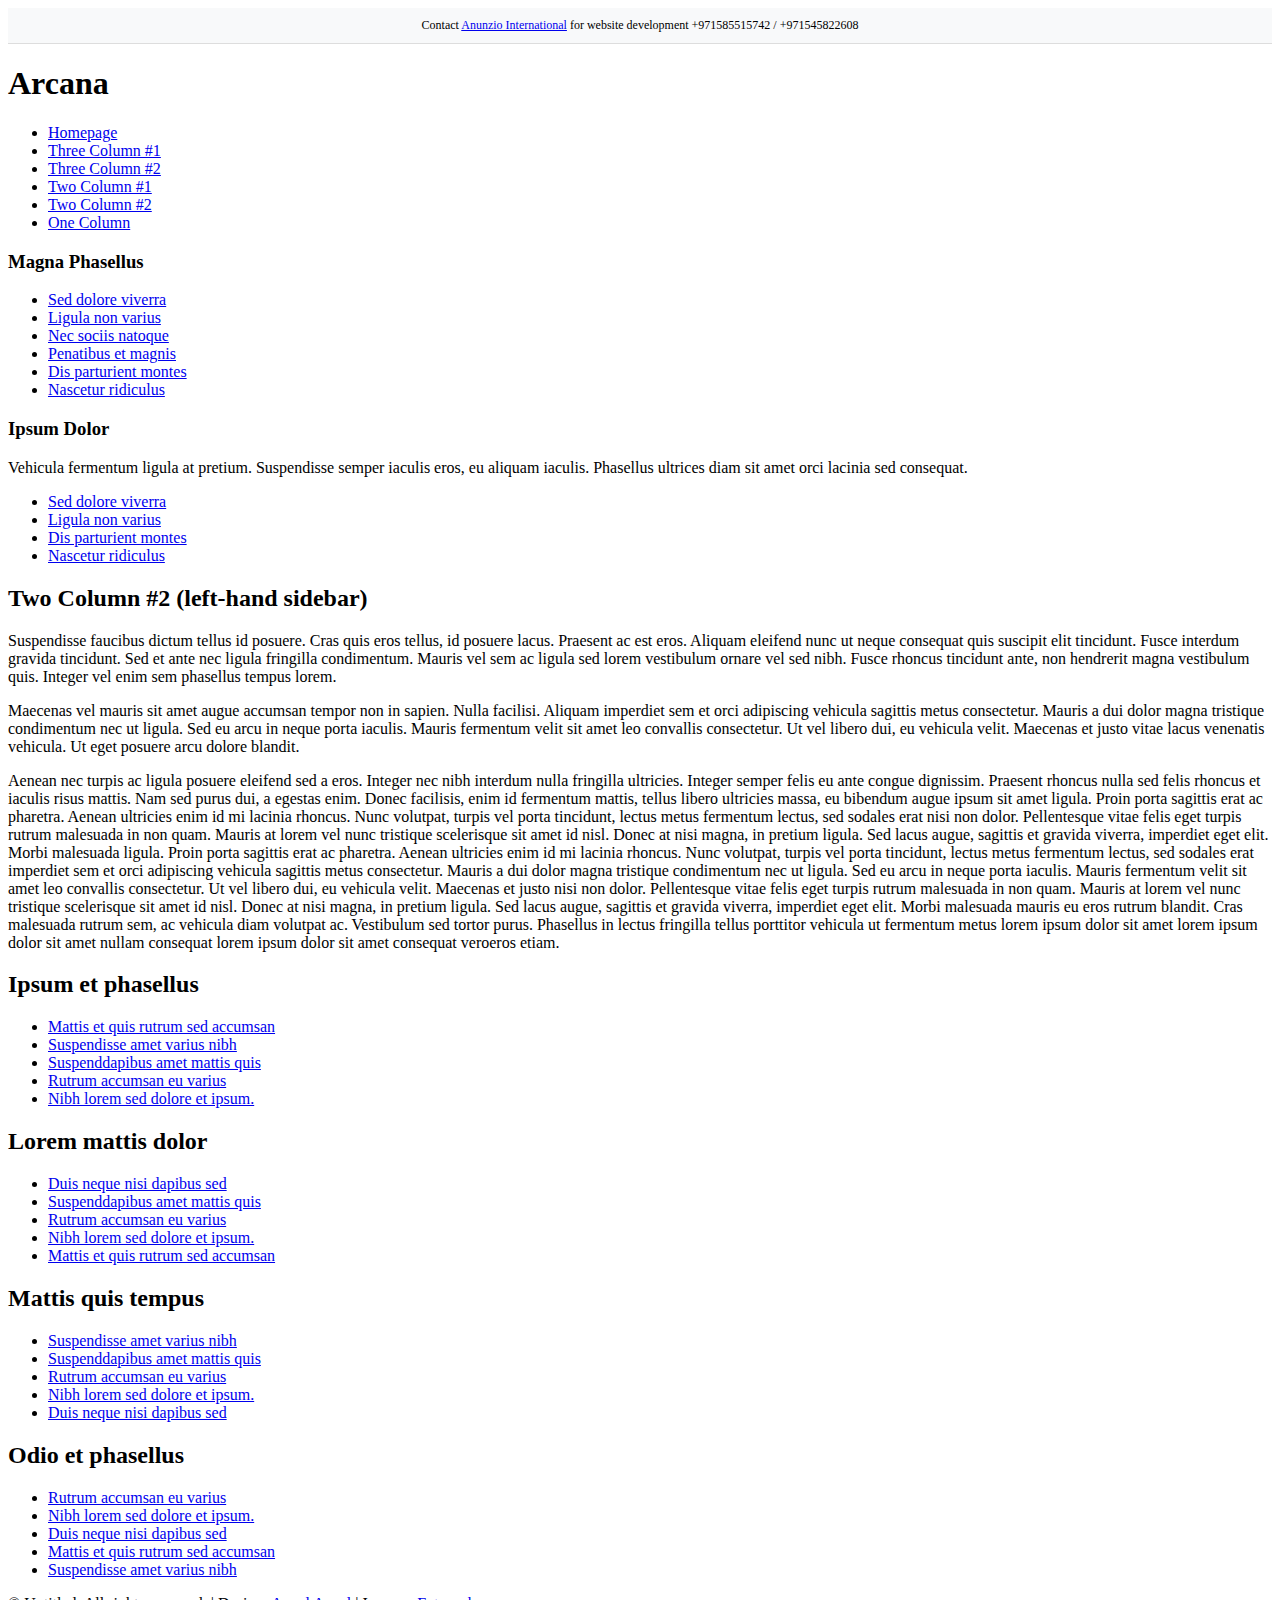
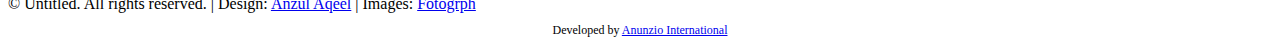
<file: arcana/twocolumn2.html>
<!DOCTYPE HTML>
<html>
<head>
<title>Arcana | Two Column 2</title>
<meta charset="utf-8">
<noscript>
<link rel="stylesheet" href="css/5grid/core.css">
<link rel="stylesheet" href="css/5grid/core-desktop.css">
<link rel="stylesheet" href="css/5grid/core-1200px.css">
<link rel="stylesheet" href="css/5grid/core-noscript.css">
<link rel="stylesheet" href="css/style.css">
<link rel="stylesheet" href="css/style-desktop.css">
</noscript>
<script src="css/5grid/jquery.js"></script>
<script src="css/5grid/init.js?use=mobile,desktop,1000px&amp;mobileUI=1&amp;mobileUI.theme=none&amp;mobileUI.titleBarHeight=60&amp;mobileUI.openerWidth=52"></script>
<!--[if IE 9]><link rel="stylesheet" href="css/style-ie9.css"><![endif]-->
</head>
<body><div style="text-align:center; padding:10px; background:#f8f9fa; font-size:12px; border-bottom:1px solid #ddd;">Contact <a href="https://anunziointernational.com/software/all-web-applications-by-anunzio.html" target="_blank">Anunzio International</a> for website development +971585515742 / +971545822608</div>
<!-- Header -->
<div id="header-wrapper">
  <header class="5grid-layout" id="site-header">
    <div class="row">
      <div class="12u">
        <div class="mobileUI-site-name" id="logo">
          <h1>Arcana</h1>
        </div>
        <nav class="mobileUI-site-nav" id="site-nav">
          <ul>
            <li><a href="index.html">Homepage</a></li>
            <li><a href="threecolumn1.html">Three Column #1</a></li>
            <li><a href="threecolumn2.html">Three Column #2</a></li>
            <li><a href="twocolumn1.html">Two Column #1</a></li>
            <li class="current_page_item"><a href="twocolumn2.html">Two Column #2</a></li>
            <li><a href="onecolumn.html">One Column</a></li>
          </ul>
        </nav>
      </div>
    </div>
  </header>
</div>
<!-- Main -->
<div id="main-wrapper" class="subpage">
  <div class="5grid-layout">
    <div class="row">
      <div class="3u">
        <!-- Sidebar -->
        <section>
          <h3>Magna Phasellus</h3>
          <ul class="link-list">
            <li><a href="#">Sed dolore viverra</a></li>
<!-- Developed by Anunzio International -->
            <li><a href="#">Ligula non varius</a></li>
            <li><a href="#">Nec sociis natoque</a></li>
            <li><a href="#">Penatibus et magnis</a></li>
            <li><a href="#">Dis parturient montes</a></li>
            <li><a href="#">Nascetur ridiculus</a></li>
          </ul>
        </section>
        <section class="last">
          <h3>Ipsum Dolor</h3>
          <p> Vehicula fermentum ligula at pretium. Suspendisse semper iaculis eros, eu aliquam iaculis. Phasellus ultrices diam sit amet orci lacinia sed consequat. </p>
          <ul class="link-list">
            <li><a href="#">Sed dolore viverra</a></li>
            <li><a href="#">Ligula non varius</a></li>
            <li><a href="#">Dis parturient montes</a></li>
            <li><a href="#">Nascetur ridiculus</a></li>
          </ul>
        </section>
      </div>
      <div class="9u mobileUI-main-content">
        <!-- Content -->
        <article class="first">
          <h2>Two Column #2 (left-hand sidebar)</h2>
          <p>Suspendisse faucibus dictum tellus id posuere. Cras quis eros tellus, id posuere lacus. Praesent ac est eros. Aliquam eleifend nunc ut neque consequat quis suscipit elit tincidunt. Fusce interdum gravida tincidunt. Sed et ante nec ligula fringilla condimentum. Mauris vel sem ac ligula sed lorem vestibulum ornare vel sed nibh. Fusce rhoncus tincidunt ante, non hendrerit magna vestibulum quis. Integer vel enim sem phasellus tempus lorem.</p>
          <p>Maecenas vel mauris sit amet augue accumsan tempor non in sapien. Nulla facilisi. Aliquam imperdiet sem et orci adipiscing vehicula sagittis metus consectetur. Mauris a dui dolor magna tristique condimentum nec ut ligula. Sed eu arcu in neque porta iaculis. Mauris fermentum velit sit amet leo convallis consectetur. Ut vel libero dui, eu vehicula velit. Maecenas et justo vitae lacus venenatis vehicula. Ut eget posuere arcu dolore blandit.</p>
          <p>Aenean nec turpis ac ligula posuere eleifend sed a eros. Integer nec nibh interdum nulla fringilla ultricies. Integer semper felis eu ante congue dignissim. Praesent rhoncus nulla sed felis rhoncus et iaculis risus mattis. Nam sed purus dui, a egestas enim. Donec facilisis, enim id fermentum mattis, tellus libero ultricies massa, eu bibendum augue ipsum sit amet ligula. Proin porta sagittis erat ac pharetra. Aenean ultricies enim id mi lacinia rhoncus. Nunc volutpat, turpis vel porta tincidunt, lectus metus fermentum lectus, sed sodales erat nisi non dolor. Pellentesque vitae felis eget turpis rutrum malesuada in non quam. Mauris at lorem vel nunc tristique scelerisque sit amet id nisl. Donec at nisi magna, in pretium ligula. Sed lacus augue, sagittis et gravida viverra, imperdiet eget elit. Morbi malesuada ligula. Proin porta sagittis erat ac pharetra. Aenean ultricies enim id mi lacinia rhoncus. Nunc volutpat, turpis vel porta tincidunt, lectus metus fermentum lectus, sed sodales erat imperdiet sem et orci adipiscing vehicula sagittis metus consectetur. Mauris a dui dolor magna tristique condimentum nec ut ligula. Sed eu arcu in neque porta iaculis. Mauris fermentum velit sit amet leo convallis consectetur. Ut vel libero dui, eu vehicula velit. Maecenas et justo nisi non dolor. Pellentesque vitae felis eget turpis rutrum malesuada in non quam. Mauris at lorem vel nunc tristique scelerisque sit amet id nisl. Donec at nisi magna, in pretium ligula. Sed lacus augue, sagittis et gravida viverra, imperdiet eget elit. Morbi malesuada mauris eu eros rutrum blandit. Cras malesuada rutrum sem, ac vehicula diam volutpat ac. Vestibulum sed tortor purus. Phasellus in lectus fringilla tellus porttitor vehicula ut fermentum metus lorem ipsum dolor sit amet lorem ipsum dolor sit amet nullam consequat lorem ipsum dolor sit amet consequat veroeros etiam.</p>
        </article>
      </div>
    </div>
  </div>
</div>
<!-- Footer -->
<div id="footer-wrapper">
  <footer class="5grid-layout" id="site-footer">
    <div class="row">
      <div class="3u">
        <section class="first">
          <h2>Ipsum et phasellus</h2>
          <ul class="link-list">
            <li><a href="#">Mattis et quis rutrum sed accumsan</a>
            <li><a href="#">Suspendisse amet varius nibh</a>
            <li><a href="#">Suspenddapibus amet mattis quis</a>
            <li><a href="#">Rutrum accumsan eu varius</a>
            <li><a href="#">Nibh lorem sed dolore et ipsum.</a>
          </ul>
        </section>
      </div>
      <div class="3u">
        <section>
          <h2>Lorem mattis dolor</h2>
          <ul class="link-list">
<!-- Developed by Anunzio International -->
            <li><a href="#">Duis neque nisi dapibus sed</a>
            <li><a href="#">Suspenddapibus amet mattis quis</a>
            <li><a href="#">Rutrum accumsan eu varius</a>
            <li><a href="#">Nibh lorem sed dolore et ipsum.</a>
            <li><a href="#">Mattis et quis rutrum sed accumsan</a>
          </ul>
        </section>
      </div>
      <div class="3u">
        <section>
          <h2>Mattis quis tempus</h2>
          <ul class="link-list">
            <li><a href="#">Suspendisse amet varius nibh</a>
            <li><a href="#">Suspenddapibus amet mattis quis</a>
            <li><a href="#">Rutrum accumsan eu varius</a>
            <li><a href="#">Nibh lorem sed dolore et ipsum.</a>
            <li><a href="#">Duis neque nisi dapibus sed</a>
          </ul>
        </section>
      </div>
      <div class="3u">
        <section class="last">
          <h2>Odio et phasellus</h2>
          <ul class="link-list">
            <li><a href="#">Rutrum accumsan eu varius</a>
            <li><a href="#">Nibh lorem sed dolore et ipsum.</a>
            <li><a href="#">Duis neque nisi dapibus sed</a>
            <li><a href="#">Mattis et quis rutrum sed accumsan</a>
            <li><a href="#">Suspendisse amet varius nibh</a>
          </ul>
        </section>
      </div>
    </div>
    <div class="row">
      <div class="12u">
        <div class="divider"></div>
      </div>
    </div>
    <div class="row">
      <div class="12u">
        <div id="copyright"> &copy; Untitled. All rights reserved. | Design: <a href="https://anunziointernational.com/software/all-web-applications-by-anunzio.html" target="_blank">Anzul Aqeel</a> | Images: <a target="_blank" href="http://fotogrph.com">Fotogrph</a> </div>
      </div>
    </div>
  </footer>
</div>
<div style="text-align:center; padding:10px; font-size:12px;">Developed by <a href="https://anunziointernational.com/software/all-web-applications-by-anunzio.html" target="_blank">Anunzio International</a></div></body>
</html>
</file>
<file: arcana/css/5grid/core.css>
/*****************************************************************/
/* 5grid 0.3 by n33.co | MIT+GPLv2 license licensed              */
/* core.css: Core stylesheet                                     */
/*****************************************************************/

/**************************************************/
/* Resets (by meyerweb.com/eric/tools/css/reset/) */
/**************************************************/

	html, body, div, span, applet, object, iframe, h1, h2, h3, h4, h5, h6, p, blockquote, pre, a, abbr, acronym, address, big, cite, code, del, dfn, em, img, ins, kbd, q, s, samp, small, strike, strong, sub, sup, tt, var, b, u, i, center, dl, dt, dd, ol, ul, li, fieldset, form, label, legend, table, caption, tbody, tfoot, thead, tr, th, td, article, aside, canvas, details, embed, figure, figcaption, footer, header, hgroup, menu, nav, output, ruby, section, summary, time, mark, audio, video {
		margin: 0;
		padding: 0;
		border: 0;
		font-size: 100%;
		font: inherit;
		vertical-align: baseline;
	}

	article, aside, details, figcaption, figure, footer, header, hgroup, menu, nav, section {
		display: block;
	}

	body {
		line-height: 1;
	}

	ol, ul {
		list-style: none;
	}

	blockquote, q {
		quotes: none;
	}

	blockquote:before, blockquote:after, q:before, q:after {
		content: '';
		content: none;
	}

	table {
		border-collapse: collapse;
		border-spacing: 0;
	}

/*********************/
/* Grid              */
/*********************/

	.\35 grid .\31 2u { width: 100%; } .\35 grid .\31 1u { width: 91.5%; } .\35 grid .\31 0u { width: 83%; } .\35 grid .\39 u { width: 74.5%; } .\35 grid .\38 u { width: 66%; } .\35 grid .\37 u { width: 57.5%; } .\35 grid .\36 u { width: 49%; } .\35 grid .\35 u { width: 40.5%; } .\35 grid .\34 u { width: 32%; } .\35 grid .\33 u { width: 23.5%; } .\35 grid .\32 u { width: 15%; } .\35 grid .\31 u { width: 6.5%; }
	
/* Developed by Anunzio International */
	.\35 grid .\31 u, .\35 grid .\32 u, .\35 grid .\33 u, .\35 grid .\34 u, .\35 grid .\35 u, .\35 grid .\36 u, .\35 grid .\37 u, .\35 grid .\38 u, .\35 grid .\39 u, .\35 grid .\31 0u, .\35 grid .\31 1u, .\35 grid .\31 2u {
		margin: 1% 0 1% 2%;
		float: left;
	}

	.\35 grid:after {
		content: '';
		display: block;
		clear: both;
		height: 0;
	}

	.do-5grid .do-12u { width: 100%; } .do-5grid .do-11u { width: 91.5%; } .do-5grid .do-10u { width: 83%; } .do-5grid .do-9u { width: 74.5%; } .do-5grid .do-8u { width: 66%; } .do-5grid .do-7u { width: 57.5%; } .do-5grid .do-6u { width: 49%; } .do-5grid .do-5u { width: 40.5%; } .do-5grid .do-4u { width: 32%; } .do-5grid .do-3u { width: 23.5%; } .do-5grid .do-2u { width: 15%; } .do-5grid .do-1u { width: 6.5%; }
	
	.do-5grid .do-1u, .do-5grid .do-2u, .do-5grid .do-3u, .do-5grid .do-4u, .do-5grid .do-5u, .do-5grid .do-6u, .do-5grid .do-7u, .do-5grid .do-8u, .do-5grid .do-9u, .do-5grid .do-10u, .do-5grid .do-11u, .do-5grid .do-12u {
		margin: 0.5% 0 0.5% 1%;
		float: left;
	}

	.do-5grid:after {
		content: '';
		display: block;
		clear: both;
		height: 0;
	}

/*********************/
/* Mobile            */
/*********************/

	#mobileUI-site-titlebar {
		text-align: center;
	}
	
	#mobileUI-site-nav-opener {
		top: 0;
		left: 0;
	}
	
	#mobileUI-site-nav {
	}

		#mobileUI-site-nav nav {
		}
	
		#mobileUI-site-nav a {
			display: block;
		}
	
		#mobileUI-site-nav a .indent-1 { display: inline-block; width: 1em; }
/* Developed by Anunzio International */
		#mobileUI-site-nav a .indent-2 { display: inline-block; width: 2em; }
		#mobileUI-site-nav a .indent-3 { display: inline-block; width: 3em; }
		#mobileUI-site-nav a .indent-4 { display: inline-block; width: 4em; }
		#mobileUI-site-nav a .indent-5 { display: inline-block; width: 5em; }
		#mobileUI-site-nav a .indent-6 { display: inline-block; width: 6em; }
		#mobileUI-site-nav a .indent-7 { display: inline-block; width: 7em; }
		#mobileUI-site-nav a .indent-8 { display: inline-block; width: 8em; }
		#mobileUI-site-nav a .indent-9 { display: inline-block; width: 9em; }
		#mobileUI-site-nav a .indent-10 { display: inline-block; width: 10em; }
</file>
<file: arcana/css/5grid/core-desktop.css>
/*****************************************************************/
/* 5grid 0.3 by n33.co | MIT+GPLv2 license licensed              */
/* core-desktop.css: Core (desktop) stylesheet                   */
/*****************************************************************/

.\35 grid .row:after { content: ''; display: block; clear: both; height: 0; } 
.\35 grid .row > :first-child { margin-left: 0; } 
.\35 grid .row:first-child > * { margin-top: 0; } 
.\35 grid .row:last-child > * { margin-bottom: 0; }
.\35 grid .offset-1u:first-child { margin-left: 8.5% !important; } 
.\35 grid .offset-2u:first-child { margin-left: 17% !important; } 
.\35 grid .offset-3u:first-child { margin-left: 25.5% !important; } 
.\35 grid .offset-4u:first-child { margin-left: 34% !important; } 
.\35 grid .offset-5u:first-child { margin-left: 42.5% !important; } 
.\35 grid .offset-6u:first-child { margin-left: 51% !important; } 
.\35 grid .offset-7u:first-child { margin-left: 59.5% !important; } 
.\35 grid .offset-8u:first-child { margin-left: 68% !important; } 
.\35 grid .offset-9u:first-child { margin-left: 76.5% !important; } 
.\35 grid .offset-10u:first-child { margin-left: 85% !important; } 
.\35 grid .offset-11u:first-child { margin-left: 93.5% !important; } 
.\35 grid .offset-1u { margin-left: 10.5% !important; } 
.\35 grid .offset-2u { margin-left: 19% !important; } 
.\35 grid .offset-3u { margin-left: 27.5% !important; } 
.\35 grid .offset-4u { margin-left: 36% !important; } 
.\35 grid .offset-5u { margin-left: 44.5% !important; } 
.\35 grid .offset-6u { margin-left: 53% !important; } 
.\35 grid .offset-7u { margin-left: 61.5% !important; } 
.\35 grid .offset-8u { margin-left: 70% !important; } 
.\35 grid .offset-9u { margin-left: 78.5% !important; } 
.\35 grid .offset-10u { margin-left: 87% !important; } 
.\35 grid .offset-11u { margin-left: 95.5% !important; }
</file>
<file: arcana/css/5grid/core-1200px.css>
/*****************************************************************/
/* 5grid 0.3 by n33.co | MIT+GPLv2 license licensed              */
/* core-1200px.css: 1200px                                       */
/*****************************************************************/

/*********************/
/* 1200px            */
/*********************/

	.\35 grid-layout {
		width: 1200px;
		margin: 0 auto;
	}
</file>
<file: arcana/css/5grid/core-noscript.css>
/*****************************************************************/
/* 5grid 0.3 by n33.co | MIT+GPLv2 license licensed              */
/* noscript-1000px.css: Kludgey noscript stylesheet              */
/*****************************************************************/

/*********************/
/* Base Grid         */
/*********************/

	.\35 grid-layout .\31 2u { width: 100%; } 
	.\35 grid-layout .\31 1u { width: 91.5%; } 
	.\35 grid-layout .\31 0u { width: 83%; } 
	.\35 grid-layout .\39 u { width: 74.5%; } 
	.\35 grid-layout .\38 u { width: 66%; }
	.\35 grid-layout .\37 u { width: 57.5%; } 
	.\35 grid-layout .\36 u { width: 49%; } 
	.\35 grid-layout .\35 u { width: 40.5%; } 
	.\35 grid-layout .\34 u { width: 32%; } 
	.\35 grid-layout .\33 u { width: 23.5%; } 
	.\35 grid-layout .\32 u { width: 15%; } 
	.\35 grid-layout .\31 u { width: 6.5%; }

	.\35 grid-layout .\31 u, .\35 grid-layout .\32 u, .\35 grid-layout .\33 u, .\35 grid-layout .\34 u, .\35 grid-layout .\35 u, .\35 grid-layout .\36 u, .\35 grid-layout .\37 u, .\35 grid-layout .\38 u, .\35 grid-layout .\39 u, .\35 grid-layout .\31 0u, .\35 grid-layout .\31 1u, .\35 grid-layout .\31 2u {
		margin: 1% 0 1% 2%;
		float: left;
	}

	.\35 grid-layout:after {
		content: '';
		display: block;
		clear: both;
		height: 0;
	}

/*********************/
/* Desktop           */
/*********************/

	.\35 grid-layout .row:after { content: ''; display: block; clear: both; height: 0; } 
	.\35 grid-layout .row > :first-child { margin-left: 0; } 
	.\35 grid-layout .row:first-child > * { margin-top: 0; } 
	.\35 grid-layout .row:last-child > * { margin-bottom: 0; }
	.\35 grid-layout .offset-1u:first-child { margin-left: 8.5% !important; } 
	.\35 grid-layout .offset-2u:first-child { margin-left: 17% !important; } 
	.\35 grid-layout .offset-3u:first-child { margin-left: 25.5% !important; } 
	.\35 grid-layout .offset-4u:first-child { margin-left: 34% !important; } 
	.\35 grid-layout .offset-5u:first-child { margin-left: 42.5% !important; } 
	.\35 grid-layout .offset-6u:first-child { margin-left: 51% !important; } 
	.\35 grid-layout .offset-7u:first-child { margin-left: 59.5% !important; } 
	.\35 grid-layout .offset-8u:first-child { margin-left: 68% !important; } 
/* Developed by Anunzio International */
	.\35 grid-layout .offset-9u:first-child { margin-left: 76.5% !important; } 
	.\35 grid-layout .offset-10u:first-child { margin-left: 85% !important; } 
	.\35 grid-layout .offset-11u:first-child { margin-left: 93.5% !important; } 
	.\35 grid-layout .offset-1u { margin-left: 10.5% !important; } 
	.\35 grid-layout .offset-2u { margin-left: 19% !important; } 
	.\35 grid-layout .offset-3u { margin-left: 27.5% !important; } 
	.\35 grid-layout .offset-4u { margin-left: 36% !important; } 
	.\35 grid-layout .offset-5u { margin-left: 44.5% !important; } 
	.\35 grid-layout .offset-6u { margin-left: 53% !important; } 
	.\35 grid-layout .offset-7u { margin-left: 61.5% !important; } 
	.\35 grid-layout .offset-8u { margin-left: 70% !important; } 
	.\35 grid-layout .offset-9u { margin-left: 78.5% !important; } 
	.\35 grid-layout .offset-10u { margin-left: 87% !important; } 
	.\35 grid-layout .offset-11u { margin-left: 95.5% !important; }
</file>
<file: arcana/css/style.css>
@import url(http://fonts.googleapis.com/css?family=Open+Sans+Condensed:300,700,300italic);

/*
	Arcana 1.0 by HTML5 Up!
	html5up.net | @nodethirtythree
	Free for personal and commercial use under the CCA 3.0 license (html5up.net/license)
*/

/*********************************************************************************/
/* Global                                                                        */
/*********************************************************************************/

/* Basic */

	body
	{
		background: #f0f0f0 url('images/bg1.png');
		font-family: 'Open Sans Condensed', sans-serif;
		font-size: 14pt;
		line-height: 1.75em;
		color: #4c4c4c;
	}

	h1,h2,h3,h4
	{
		font-family: 'Open Sans Condensed', sans-serif;
		color: #1d1d1d;
	}

	h2, h3
	{
		font-size: 1.6em;
		letter-spacing: -1px;
		margin: 0 0 0.75em 0;
	}

	strong
	{
		color: #1d1d1d;
	}

	a
	{
		color: #478903;
		text-decoration: underline;
	}

	a:hover
	{
		text-decoration: none;
/* Developed by Anunzio International */
	}

/* Reusable */

	.button
	{
		display: inline-block;
		background: #0893cf;
		box-shadow: inset 0px 0px 0px 1px #48d3FF, 0px 2px 3px 0px rgba(0,0,0,0.25);
		border: solid 1px #0893cf;
		border-radius: 6px;
		padding: 0.45em 1.1em 0.5em 1.1em;
		color: #fff;
		font-size: 0.8em;
		text-decoration: none;
		text-shadow: -1px -1px 0 rgba(0,0,0,0.5);
		background-image: -moz-linear-gradient(top, #38C3FF, #0893cf);
		background-image: -webkit-linear-gradient(top, #38C3FF, #0893cf);
		background-image: -webkit-gradient(linear, 0% 0%, 0% 100%, from(#38C3FF), to(#0893cf));
		background-image: -ms-linear-gradient(top, #38C3FF, #0893cf);
		background-image: -o-linear-gradient(top, #38C3FF, #0893cf);
		background-image: linear-gradient(top, #38C3FF, #0893cf);
		outline: 0;
		white-space: nowrap;
	}

	.button:hover
	{
		background: #28a3df;
		background-image: -moz-linear-gradient(top, #58d3FF, #28a3df);
		background-image: -webkit-linear-gradient(top, #58d3FF, #28a3df);
		background-image: -webkit-gradient(linear, 0% 0%, 0% 100%, from(#58d3FF), to(#28a3df));
		background-image: -ms-linear-gradient(top, #58d3FF, #28a3df);
		background-image: -o-linear-gradient(top, #58d3FF, #28a3df);
		background-image: linear-gradient(top, #58d3FF, #28a3df);
	}

	.button:active
	{
		background: #38C3FF;
		background-image: -moz-linear-gradient(top, #0893cf, #38C3FF);
		background-image: -webkit-linear-gradient(top, #0893cf, #38C3FF);
		background-image: -webkit-gradient(linear, 0% 0%, 0% 100%, from(#0893cf), to(#38C3FF));
		background-image: -ms-linear-gradient(top, #0893cf, #38C3FF);
		background-image: -o-linear-gradient(top, #0893cf, #38C3FF);
		background-image: linear-gradient(top, #0893cf, #38C3FF);
	}

	.divider
	{
/* Developed by Anunzio International */
		border-top: solid 1px #e5e5e5;
		border-bottom: solid 1px #e5e5e5;
		height: 4px;
		margin: 2em 0 2em 0;
	}

	.divider-top
	{
		margin-bottom: 0;
	}

	.divider-bottom
	{
		margin-top: 0;
	}

	.cta-box
	{
		background: url('images/bg2.png');
		text-align: center;
		padding: 1.25em 0 1.25em 0;
		text-shadow: 1px 2px 0px #fff;
		font-size: 2em;
	}

		.cta-box .button
		{
			margin-left: 0.8em;
		}

	.highlight-box
	{
		background: url('images/bg2.png');
		text-align: center;
		padding: 3.5em 0 3.5em 0;
		text-shadow: 1px 2px 0px #fff;
	}

		.highlight-box h2
		{
			font-size: 3.2em;
			letter-spacing: -3px;
			margin: 0 0 0.6em 0;
		}
		
		.highlight-box span
		{
			font-size: 2em;
			color: #a1a1a1;
		}	
/* Developed by Anunzio International */

	.thumbnails
	{
	}

		.thumbnails .divider
		{
			border-bottom: 0;
			border-top: solid 1px #e5e5e5;
			margin: 1em 0 1em 0;
		}

		.thumbnails .thumbnail
		{
			overflow: hidden;
		}

			.thumbnails .thumbnail img
			{
				border: solid 5px #fff;
				box-shadow: 0px 0px 5px 0px rgba(0,0,0,0.25);
				float: left;
				margin-right: 25px;
			}
			
			.thumbnails .thumbnail blockquote
			{
				margin: 0 0 0.75em 0;
				margin-left: 130px;
			}

			.thumbnails .thumbnail cite
			{
				color: #888;
				margin-left: 130px;
				display: block;
			}

			.thumbnails .thumbnail cite strong
			{
				padding-right: 0.25em;
			}
			
	.link-list
	{
	}
	
		.link-list li
		{
			border-top: solid 1px #d0d0d0;
/* Developed by Anunzio International */
			line-height: 2.5em;
		}
		
		.link-list li:first-child
		{
			border-top: none;
		}
</file>
<file: arcana/css/style-desktop.css>
/*
	Arcana 1.0 by HTML5 Up!
	html5up.net | @nodethirtythree
	Free for personal and commercial use under the CCA 3.0 license (html5up.net/license)
*/

/*********************************************************************************/
/* Desktop (>= 480px)                                                            */
/*********************************************************************************/

/* Wrappers */

	#main-wrapper
	{
		background: #fff;
		padding: 2em 0 4em 0;
	}

	#header-wrapper
	{
		box-shadow: inset 0px 10px 80px 0px rgba(0,0,0,0.2);
		height: 102px;
		position: relative;
		padding: 2.25em 0 2.25em 0;
	}

	#footer-wrapper
	{
		padding: 3.5em 0 5em 0;
		box-shadow: inset 0px 10px 60px 0px rgba(0,0,0,0.15);
	}

/* Site Header */

	#site-header
	{
		position: relative;
		background: url('images/header.png');
		background-size: 100% 190px;
		height: 190px;
		text-shadow: -1px -1px 1px rgba(0,0,0,1);
	}

/* Logo */

	#logo
	{
		position: absolute;
		left: 40px;
		top: 0;
/* Developed by Anunzio International */
		height: 85px;
		line-height: 85px;
	}

		#logo h1
		{
			font-size: 2.25em;
			letter-spacing: -1px;
			color: #fff;
		}
		
		#logo span
		{
			display: inline-block;
			border-left: solid 2px #d0d0d0;
			margin-left: 1em;
			padding-left: 1em;
		}

/* Site Nav */

	#site-nav
	{
		position: absolute;
		top: 0;
		right: 50px;
		font-family: 'Open Sans Condensed', sans-serif;
		text-align: right;
	}

		#site-nav ul
		{
			list-style: none;
			overflow: hidden;
		}

			#site-nav ul li
			{
				display: block;
				float: left;
				text-decoration: none;
				font-size: 1.2em;
				height: 90px;
				line-height: 90px;
				margin: 0 0 0 1.75em;
			}

				#site-nav ul li a
				{
					color: #c0c0c0;
/* Developed by Anunzio International */
					text-decoration: none;
					outline: 0;
				}

				#site-nav ul li a:hover
				{
					color: #eee;
				}

			#site-nav ul li.current_page_item
			{
				background: url('images/nav-arrow.png') center 77px no-repeat;
			}

				#site-nav ul li.current_page_item a
				{
					color: #fff;
				}

/* Banner */

	#banner
	{
		margin: 0 0 3em 0;
	}

		#banner a
		{
		}

			#banner a img
			{
				width: 100%;
				display: block;
			}

		#banner .caption
		{
			background: #1e1e1e url('images/bg3.png') top left repeat-x;
			font-size: 2em;
			color: #aaa;
			text-align: center;
			text-shadow: -1px -1px 1px rgba(0,0,0,1);
			padding: 0.6em 0 0.6em 0;
		}

			#banner .caption span
			{
			}
			
/* Developed by Anunzio International */
				#banner .caption span strong
				{
					color: #ffffff;
				}
		
			#banner .caption .button
			{
				border: solid 1px #001916;
				margin-left: 0.8em;
			}

/* Site Footer */
	
	#site-footer
	{
		text-shadow: 1px 2px 0px #fff;
	}

		#site-footer a
		{
			text-decoration: none;
			color: #525252;
		}

		#site-footer a:hover
		{
			text-decoration: underline;
		}


		#site-footer ul li
		{
			line-height: 2.5em;
		}

		#site-footer .divider
		{
			border-top: solid 1px #d0d0d0;
			border-bottom: solid 1px #d0d0d0;
			height: 4px;
			margin: 1em 0 1em 0;
		}

/* Copyright */
	
	#copyright
	{
		text-align: center;
		color: #868686;
	}
/* Developed by Anunzio International */

		#copyright a
		{
			color: #868686;
		}
		
/* Subpage */

	.subpage
	{
		padding-top: 4em !important;
	}

		.subpage article
		{
			padding: 0 1em 0 1em;
		}

		.subpage article.first
		{
			padding: 0 1em 0 0;
		}

		.subpage article.last
		{
			padding: 0 0 0 1em;
		}

		.subpage h2
		{
			font-size: 2.2em;
		}

		.subpage p
		{
			margin: 0 0 1.5em 0;
		}

		.subpage section, .subpage article
		{
			margin: 0 0 2em 0;
		}
</file>
<file: arcana/css/style-ie9.css>
/*
	Arcana 1.0 by HTML5 Up!
	html5up.net | @nodethirtythree
	Free for personal and commercial use under the CCA 3.0 license (html5up.net/license)
*/

.button
{
	background-image: url('images/button.svg');
}

.button:hover
{
	background-image: url('images/button-hover.svg');
}

.button:active
{
	background-image: url('images/button-active.svg');
}
</file>
